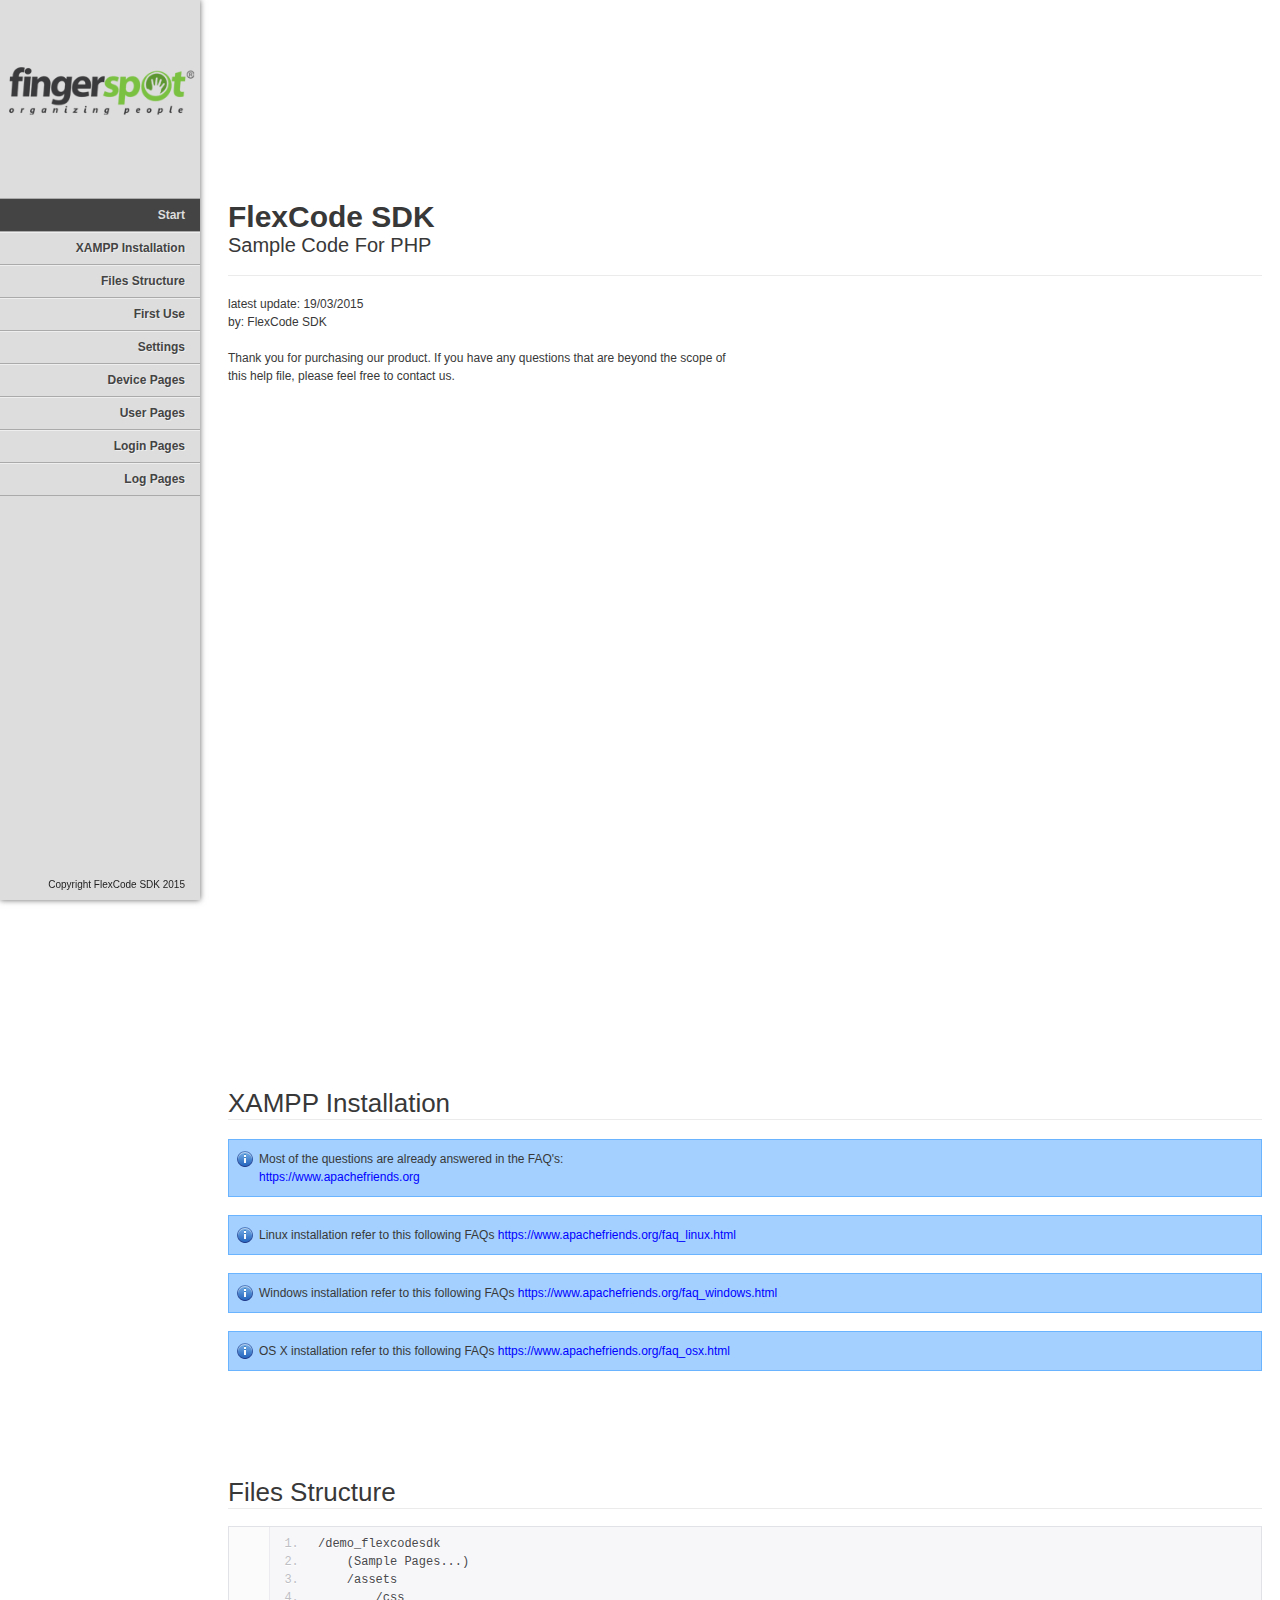
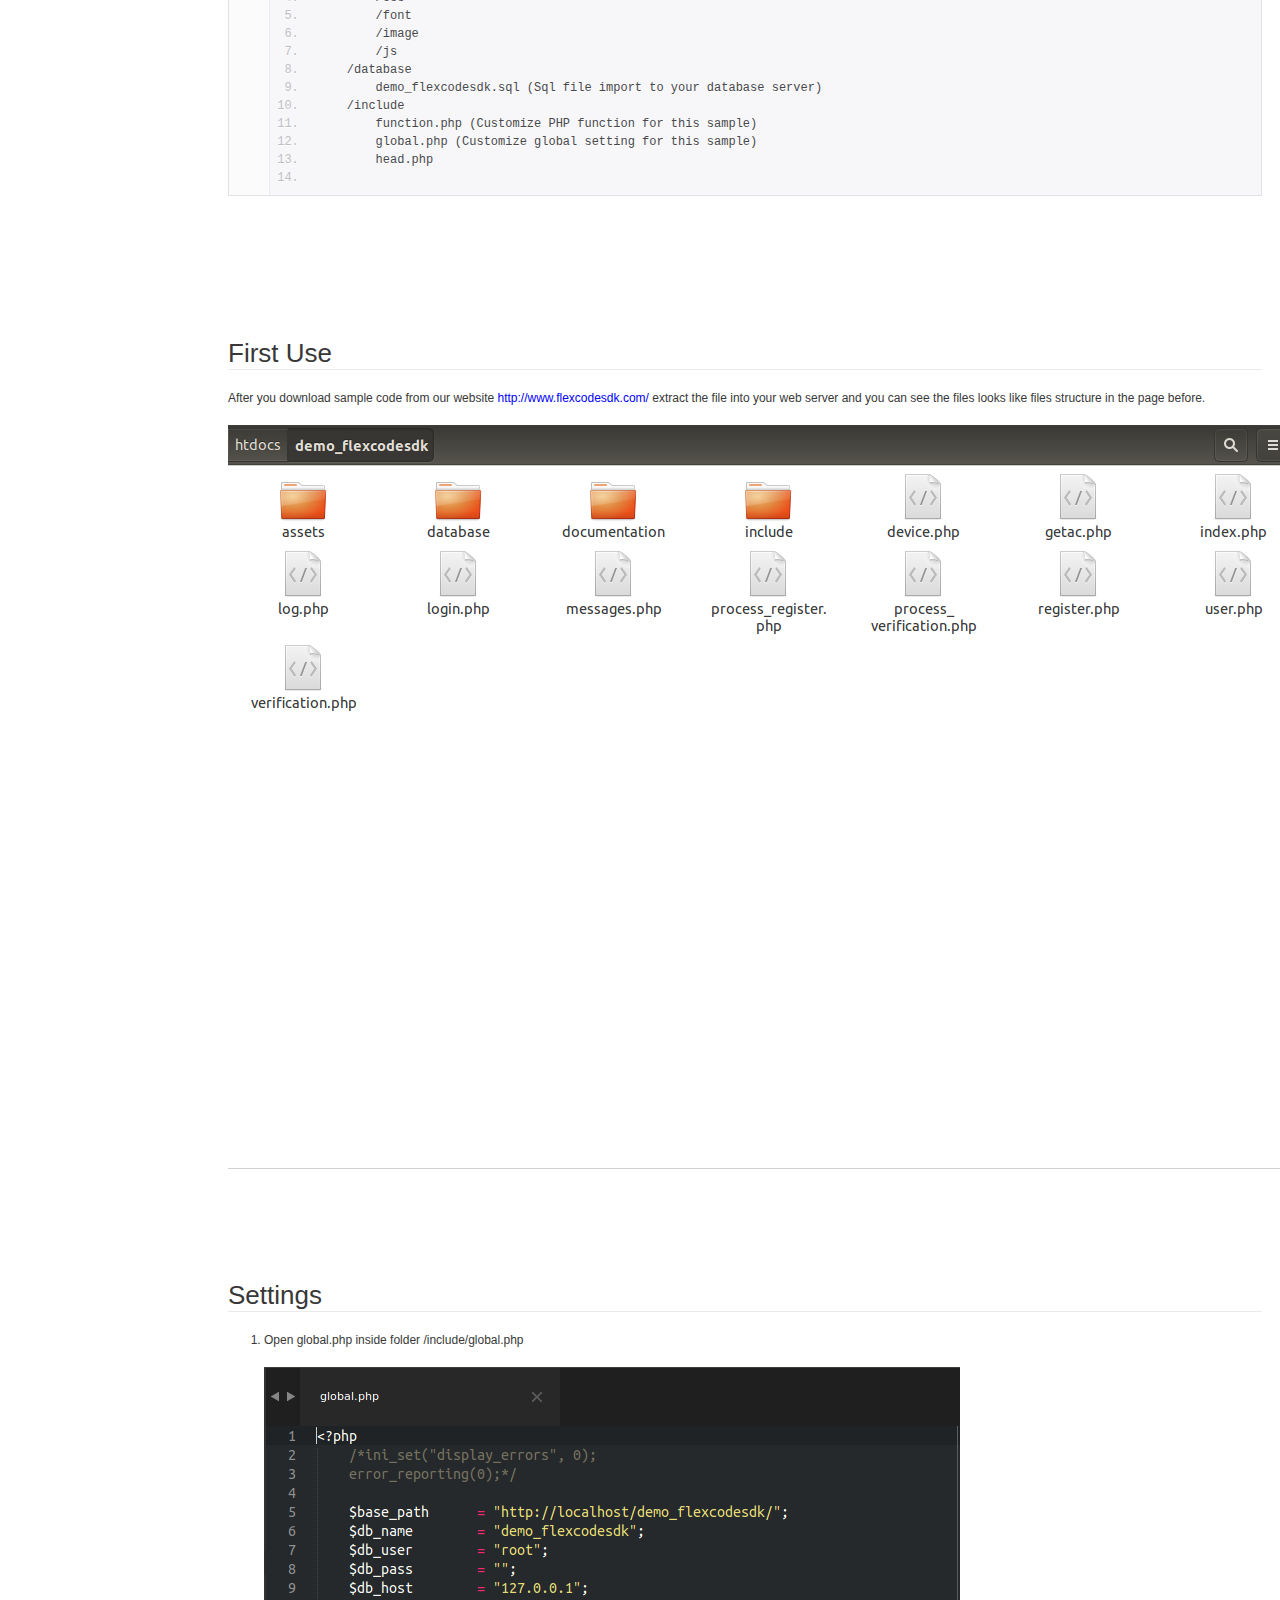
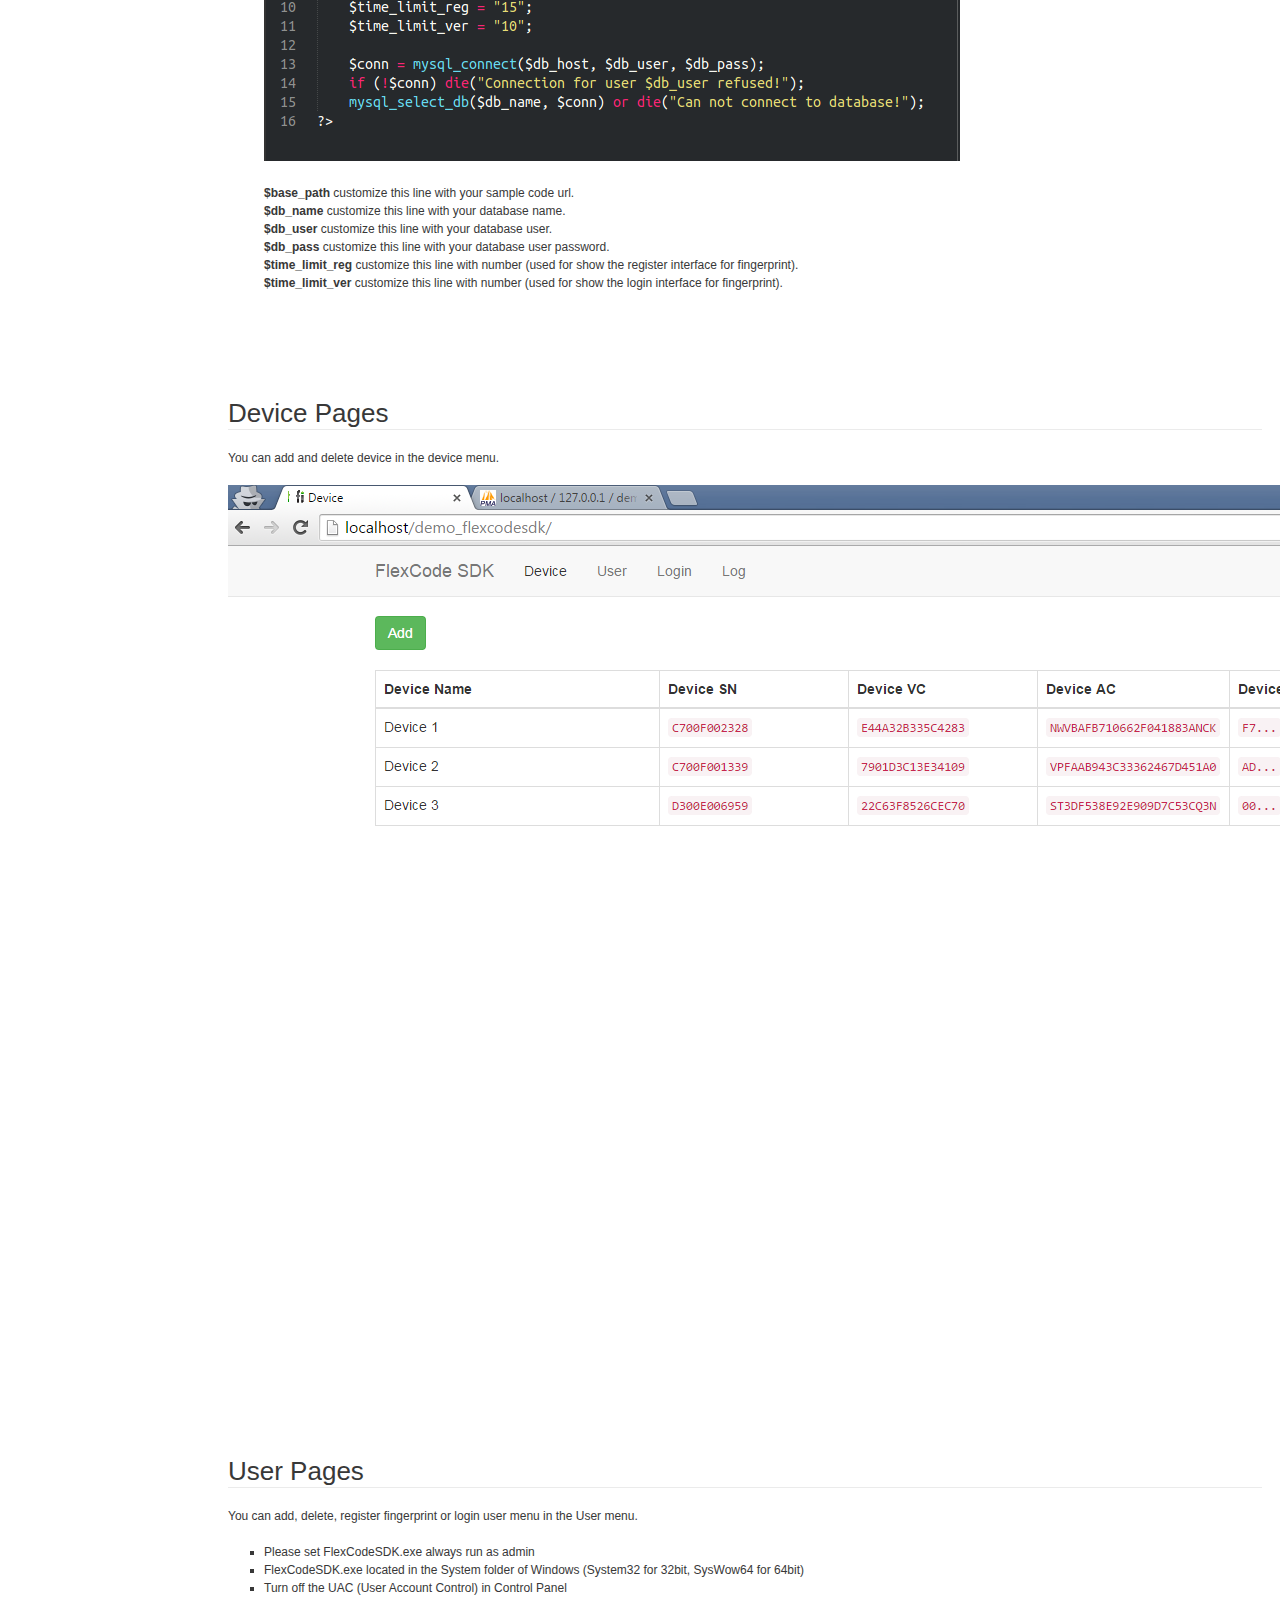
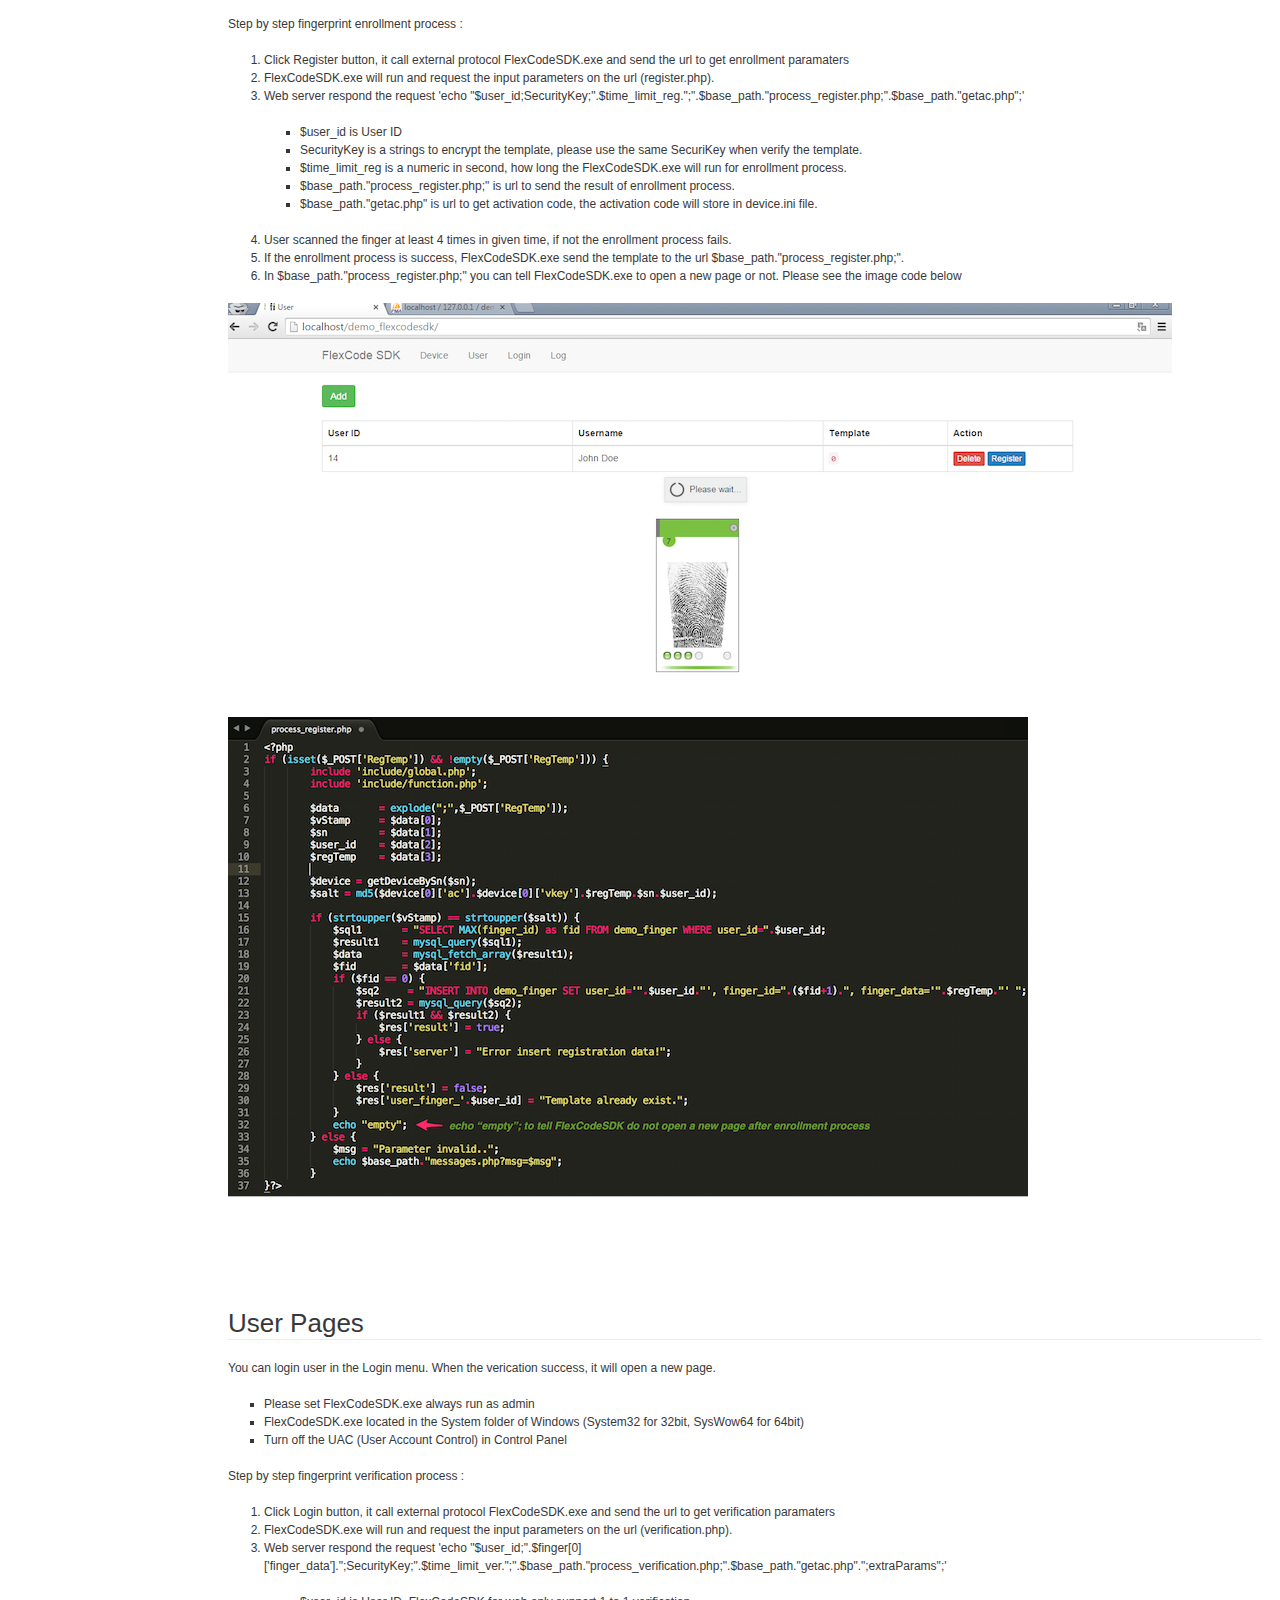
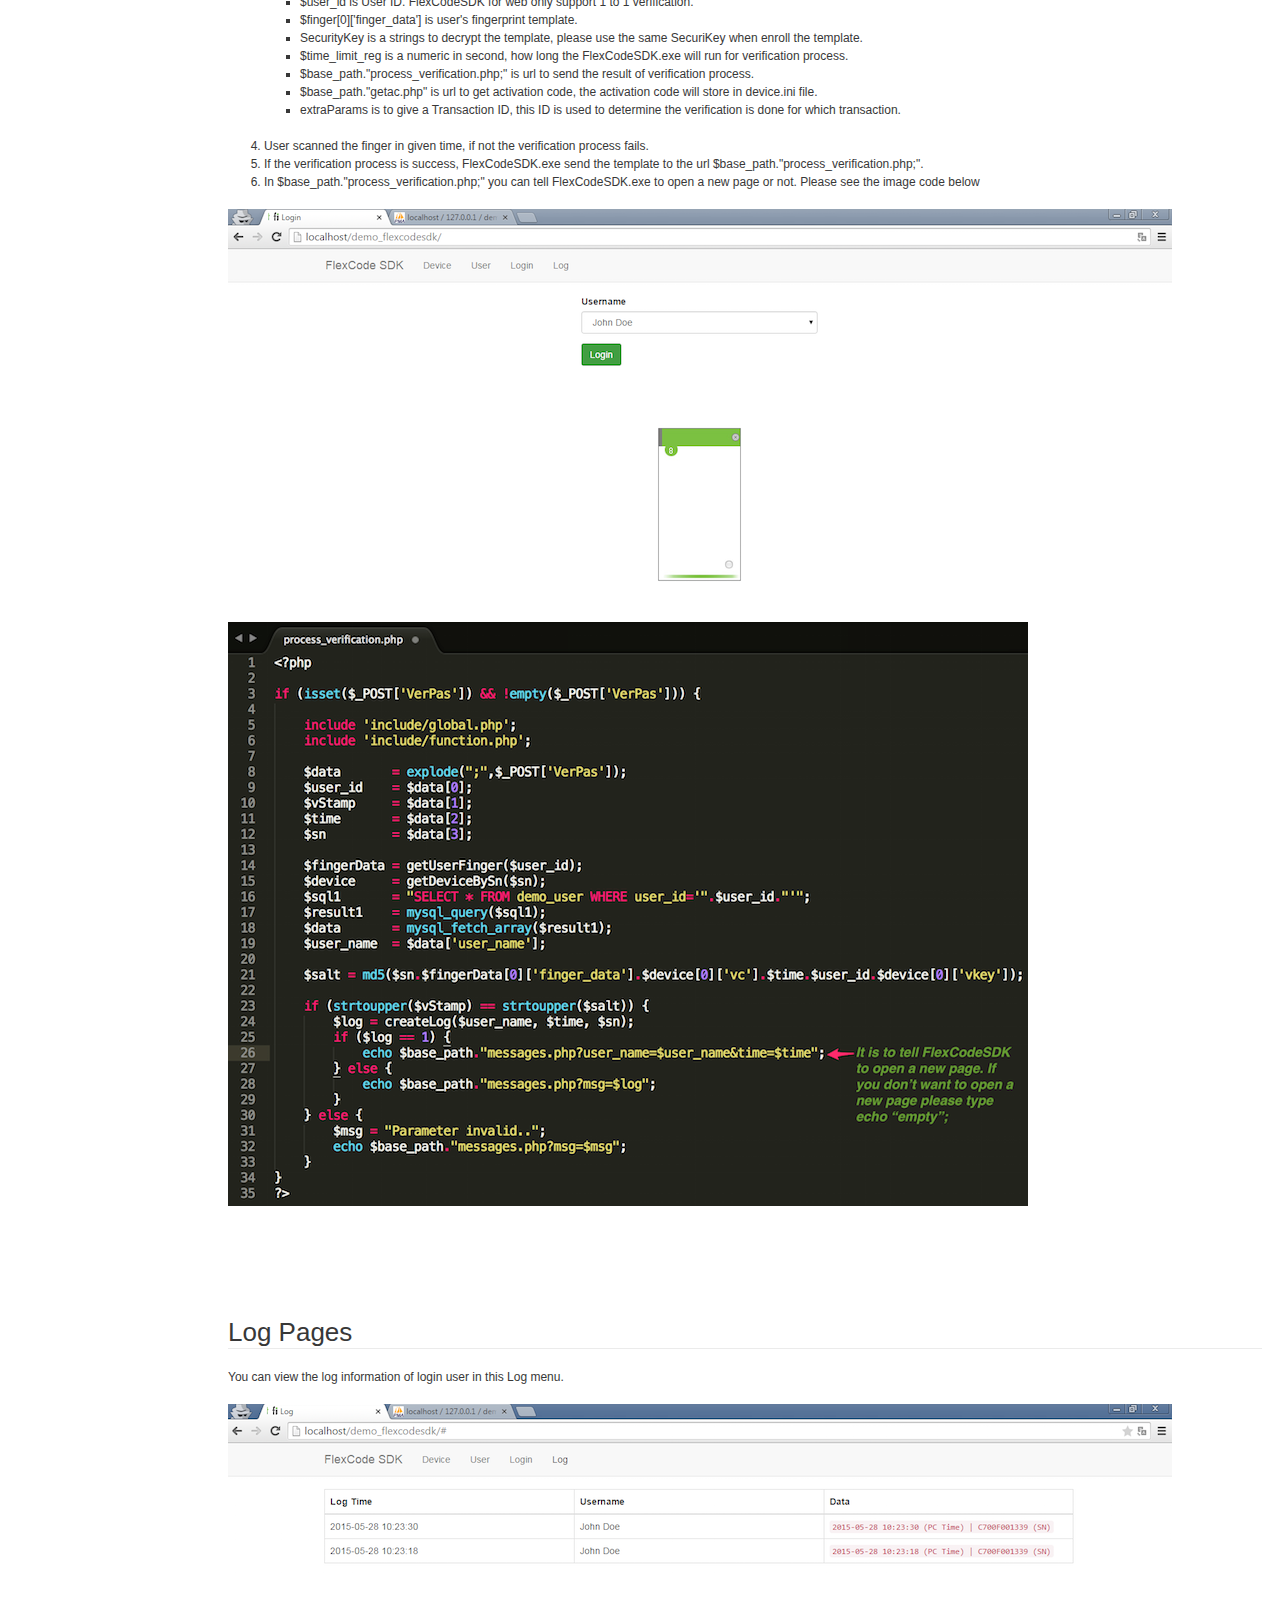
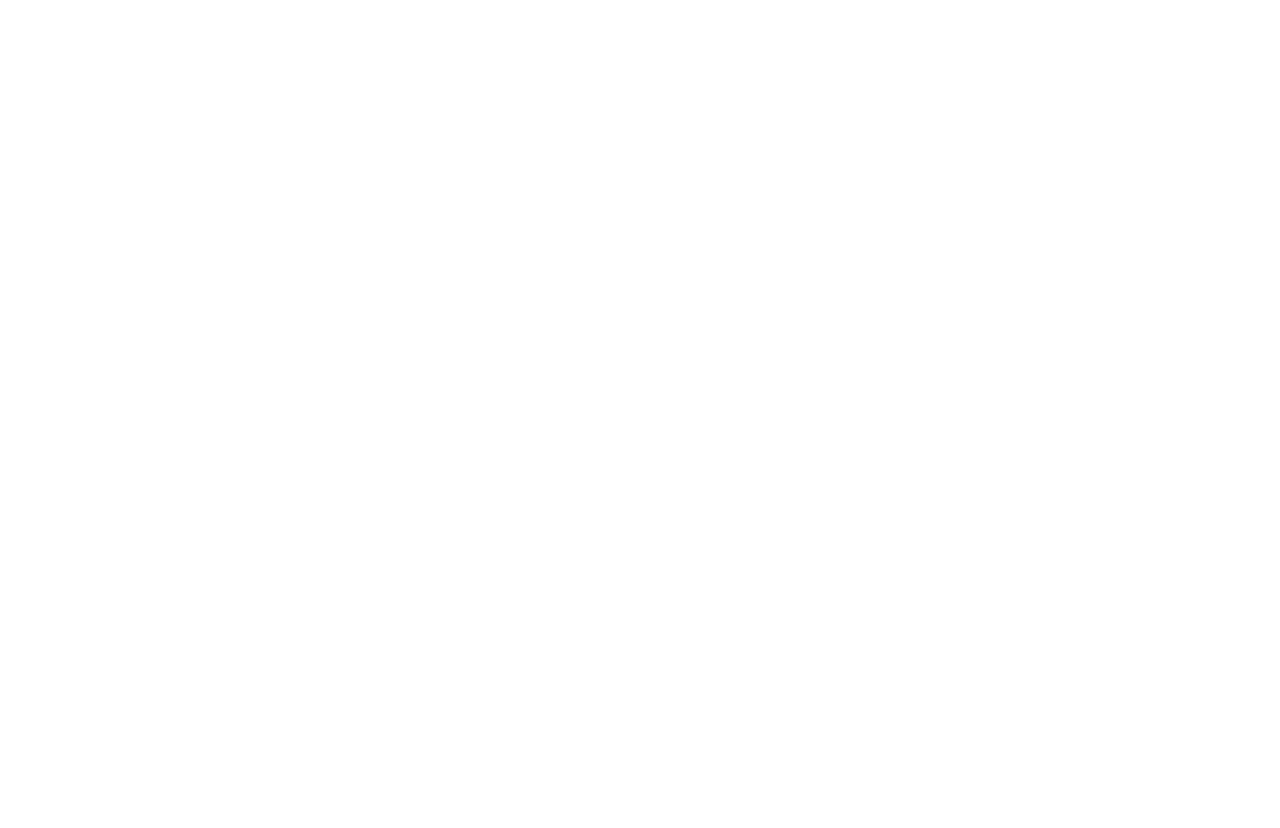
<file: documentation/index.html>
<!doctype html>
<!--[if IE 6 ]><html lang="en-us" class="ie6"> <![endif]-->
<!--[if IE 7 ]><html lang="en-us" class="ie7"> <![endif]-->
<!--[if IE 8 ]><html lang="en-us" class="ie8"> <![endif]-->
<!--[if (gt IE 7)|!(IE)]><!-->
<html lang="en-us"><!--<![endif]-->
<head>
	<meta charset="utf-8">

	<title>Documentation - Sample FlexCode SDK PHP</title>

	<meta name="description" content="">
	<meta name="author" content="Okler Themes">
	<meta name="copyright" content="Okler Themes">
	<meta name="generator" content="Documenter v2.0 http://rxa.li/documenter">
	<meta name="date" content="1970-01-01T01:00:00+01:00">

	<link rel="stylesheet" href="assets/css/documenter_style.css" media="all">
	<link rel="stylesheet" href="assets/js/google-code-prettify/prettify.css" media="screen">
	<script src="assets/js/google-code-prettify/prettify.js"></script>

	<link rel="stylesheet" href="assets/css/doc.css" media="screen">

	<link rel="shortcut icon" type="image/x-icon" href="favicon.ico" />

	<script src="assets/js/jquery.js"></script>

	<script src="assets/js/jquery.scrollTo.js"></script>
	<script src="assets/js/jquery.easing.js"></script>

	<script>document.createElement('section');var duration='500',easing='swing';</script>
	<script src="assets/js/script.js"></script>

	<style>
		html{background-color:#FFFFFF;color:#383838;}
		::-moz-selection{background:#444444;color:#DDDDDD;}
		::selection{background:#444444;color:#DDDDDD;}
		#documenter_sidebar #documenter_logo{
			background-image:url(assets/images/image_1.png);
			background-size: 200px;
		}
		a{color:#0000FF;}
		.btn {
			border-radius:3px;
		}
		.btn-primary {
			  background-image: -moz-linear-gradient(top, #, #);
			  background-image: -ms-linear-gradient(top, #, #);
			  background-image: -webkit-gradient(linear, 0 0, 0 %, from(#DDDDDD), to(#));
			  background-image: -webkit-linear-gradient(top, #, #);
			  background-image: -o-linear-gradient(top, #, #);
			  background-image: linear-gradient(top, #, #);
			  filter: progid:DXImageTransform.Microsoft.gradient(startColorstr='#', endColorstr='#', GradientType=0);
			  border-color: # # #bfbfbf;
			  color:#;
		}
		.btn-primary:hover,
		.btn-primary:active,
		.btn-primary.active,
		.btn-primary.disabled,
		.btn-primary[disabled] {
		  border-color: # # #bfbfbf;
		  background-color: #;
		}
		hr{border-top:1px solid #EBEBEB;border-bottom:1px solid #FFFFFF;}
		#documenter_sidebar, #documenter_sidebar ul a{background-color:#DDDDDD;color:#222222;}
		#documenter_sidebar ul a{-webkit-text-shadow:1px 1px 0px #EEEEEE;-moz-text-shadow:1px 1px 0px #EEEEEE;text-shadow:1px 1px 0px #EEEEEE;}
		#documenter_sidebar ul{border-top:1px solid #AAAAAA;}
		#documenter_sidebar ul a{border-top:1px solid #EEEEEE;border-bottom:1px solid #AAAAAA;color:#444444;}
		#documenter_sidebar ul a:hover{background:#444444;color:#DDDDDD;border-top:1px solid #444444;}
		#documenter_sidebar ul a.current{background:#444444;color:#DDDDDD;border-top:1px solid #444444;}
		#documenter_copyright{display:block !important;visibility:visible !important;}
	</style>

</head>
<body class="documenter-project-porto-admin">
	<div id="documenter_sidebar">
		<a href="#documenter_cover" id="documenter_logo"></a>
		<ul id="documenter_nav">
			<li><a class="current" href="#documenter_cover">Start</a></li>
			<li><a href="#xampp_installation" title="XAMPP Installation">XAMPP Installation</a></li>
			<li><a href="#files_structure" title="Files Structure">Files Structure</a></li>
			<li><a href="#first_use" title="First Use">First Use</a></li>
			<li><a href="#settings" title="Settings">Settings</a></li>
			<li><a href="#device_pages" title="Device Pages">Device Pages</a></li>
			<li><a href="#user_pages" title="User Pages">User Pages</a></li>
			<li><a href="#login_pages" title="Login Pages">Login Pages</a></li>
			<li><a href="#log_pages" title="Log Pages">Log Pages</a></li>
		</ul>
		<div id="documenter_copyright">Copyright FlexCode SDK 2015
		</div>
	</div>
	<div id="documenter_content">
		<section id="documenter_cover">
			<h1>FlexCode SDK</h1>
			<h2>Sample Code For PHP</h2>
			<div id="documenter_buttons">

			</div>
			<hr>
			<ul>
			<li>latest update: 19/03/2015</li>
			<li>by: FlexCode SDK</li>
			<li><a href=""></a></li>
			</ul>
			<p>Thank you for purchasing our product. If you have any questions that are beyond the scope of this help file, please feel free to contact us. </p>
		</section>
		<section id="xampp_installation">
			<div class="page-header"><h3>XAMPP Installation</h3><hr class="notop"></div>
			<p class="info">
			Most of the questions are already answered in the FAQ&#39;s:<br>
			<a href="https://www.apachefriends.org">https://www.apachefriends.org</a></p>
			<p class="info">
				Linux installation refer to this following FAQs
				<a href="https://www.apachefriends.org/faq_linux.html">https://www.apachefriends.org/faq_linux.html</a></p>
			</p>
			<p class="info">
				Windows installation refer to this following FAQs
				<a href="https://www.apachefriends.org/faq_windows.html">https://www.apachefriends.org/faq_windows.html</a></p>
			</p>
			<p class="info">
				OS X installation refer to this following FAQs
				<a href="https://www.apachefriends.org/faq_osx.html">https://www.apachefriends.org/faq_osx.html</a></p>
			</p>
		</section>
		<section id="files_structure">
			<div class="page-header"><h3>Files Structure</h3><hr class="notop"></div>
			<pre class="prettyprint lang-html linenums">
/demo_flexcodesdk
    (Sample Pages...)
    /assets
        /css
        /font
        /image
        /js
    /database
    	demo_flexcodesdk.sql (Sql file import to your database server)
    /include
    	function.php (Customize PHP function for this sample)
    	global.php (Customize global setting for this sample)
    	head.php
	        </pre>
			<p>	&nbsp;</p>
		</section>
		<section id="first_use">
			<div class="page-header"><h3>First Use</h3><hr class="notop"></div>
			<p>
				After you download sample code from our website <a href="http://www.flexcodesdk.com/">http://www.flexcodesdk.com/</a> extract the file into your web server and you can see the files looks like files structure in the page before.

				<p>
					<img src="assets/images/ss_1.png">
				</p>
			</p>
		</section>
		<section id="settings">
			<div class="page-header"><h3>Settings</h3><hr class="notop"></div>
			<p>
				<ol>
					<li>
						Open global.php inside folder /include/global.php
						<p>
							<img src="assets/images/ss_2.png">
						</p>
						<p>
							<strong>$base_path</strong> customize this line with your sample code url. <br>
							<strong>$db_name</strong> customize this line with your database name. <br>
							<strong>$db_user</strong> customize this line with your database user. <br>
							<strong>$db_pass</strong> customize this line with your database user password. <br>
							<strong>$time_limit_reg</strong> customize this line with number (used for show the register interface for fingerprint). <br>
							<strong>$time_limit_ver</strong> customize this line with number (used for show the login interface for fingerprint). <br>
						</p>
					</li>
				</ol>
			</p>
		</section>
		<section id="device_pages">
			<div class="page-header"><h3>Device Pages</h3><hr class="notop"></div>
			<p>
				You can add and delete device in the device menu.
			</p>
			<p>
				<img src="assets/images/ss_3.png">
			</p>
		</section>
		<section id="user_pages">
			<div class="page-header"><h3>User Pages</h3><hr class="notop"></div>
			<p>
				You can add, delete, register fingerprint or login user menu in the User menu.
			</p>
			<ul>
				<li>Please set FlexCodeSDK.exe always run as admin</li>
				<li>FlexCodeSDK.exe located in the System folder of Windows (System32 for 32bit, SysWow64 for 64bit)</li>
				<li>Turn off the UAC (User Account Control) in Control Panel</li>
			</ul>
			<p>
				Step by step fingerprint enrollment process :
			</p>
			<ol>
				<li>Click Register button, it call external protocol FlexCodeSDK.exe and send the url to get enrollment paramaters</li>
				<li>FlexCodeSDK.exe will run and request the input parameters on the url (register.php).</li>
				<li>Web server respond the request 'echo "$user_id;SecurityKey;".$time_limit_reg.";".$base_path."process_register.php;".$base_path."getac.php";'
					<ul>
						<li>$user_id is User ID</li>
						<li>SecurityKey is a strings to encrypt the template, please use the same SecuriKey when verify the template.</li>
						<li>$time_limit_reg is a numeric in second, how long the FlexCodeSDK.exe will run for enrollment process.</li>
						<li>$base_path."process_register.php;" is url to send the result of enrollment process.</li>
						<li>$base_path."getac.php" is url to get activation code, the activation code will store in device.ini file.</li>
					</ul>
				</li>
				<li>User scanned the finger at least 4 times in given time, if not the enrollment process fails.</li>
				<li>If the enrollment process is success, FlexCodeSDK.exe send the template to the url $base_path."process_register.php;".</li>
				<li>In $base_path."process_register.php;" you can tell FlexCodeSDK.exe to open a new page or not. Please see the image code below</li>
			</ol>
			<p>
				<img src="assets/images/ss_4.png">
			</p>
			<p>
				<img src="assets/images/ss_7.png">
			</p>
		</section>
		<section id="login_pages">
			<div class="page-header"><h3>User Pages</h3><hr class="notop"></div>
			<p>
				You can login user in the Login menu. When the verication success, it will open a new page.
			</p>
			<ul>
				<li>Please set FlexCodeSDK.exe always run as admin</li>
				<li>FlexCodeSDK.exe located in the System folder of Windows (System32 for 32bit, SysWow64 for 64bit)</li>
				<li>Turn off the UAC (User Account Control) in Control Panel</li>
			</ul>
			<p>
				Step by step fingerprint verification process :
			</p>
			<ol>
				<li>Click Login button, it call external protocol FlexCodeSDK.exe and send the url to get verification paramaters</li>
				<li>FlexCodeSDK.exe will run and request the input parameters on the url (verification.php).</li>
				<li>Web server respond the request 'echo "$user_id;".$finger[0]['finger_data'].";SecurityKey;".$time_limit_ver.";".$base_path."process_verification.php;".$base_path."getac.php".";extraParams";'
					<ul>
						<li>$user_id is User ID. FlexCodeSDK for web only support 1 to 1 verification.</li>
						<li>$finger[0]['finger_data'] is user's fingerprint template.</li>
						<li>SecurityKey is a strings to decrypt the template, please use the same SecuriKey when enroll the template.</li>
						<li>$time_limit_reg is a numeric in second, how long the FlexCodeSDK.exe will run for verification process.</li>
						<li>$base_path."process_verification.php;" is url to send the result of verification process.</li>
						<li>$base_path."getac.php" is url to get activation code, the activation code will store in device.ini file.</li>
						<li>extraParams is to give a Transaction ID, this ID is used to determine the verification is done for which transaction.</li>
					</ul>
				</li>
				<li>User scanned the finger in given time, if not the verification process fails.</li>
				<li>If the verification process is success, FlexCodeSDK.exe send the template to the url $base_path."process_verification.php;".</li>
				<li>In $base_path."process_verification.php;" you can tell FlexCodeSDK.exe to open a new page or not. Please see the image code below</li>
			</ol>
			<p>
				<img src="assets/images/ss_5.png">
			</p>
			<p>
				<img src="assets/images/ss_8.png">
			</p>
		</section>
		<section id="log_pages">
			<div class="page-header"><h3>Log Pages</h3><hr class="notop"></div>
			<p>
				You can view the log information of login user in this Log menu.
			</p>
			<p>
				<img src="assets/images/ss_6.png">
			</p>
		</section>
	</div>
</body>
</html>
</file>
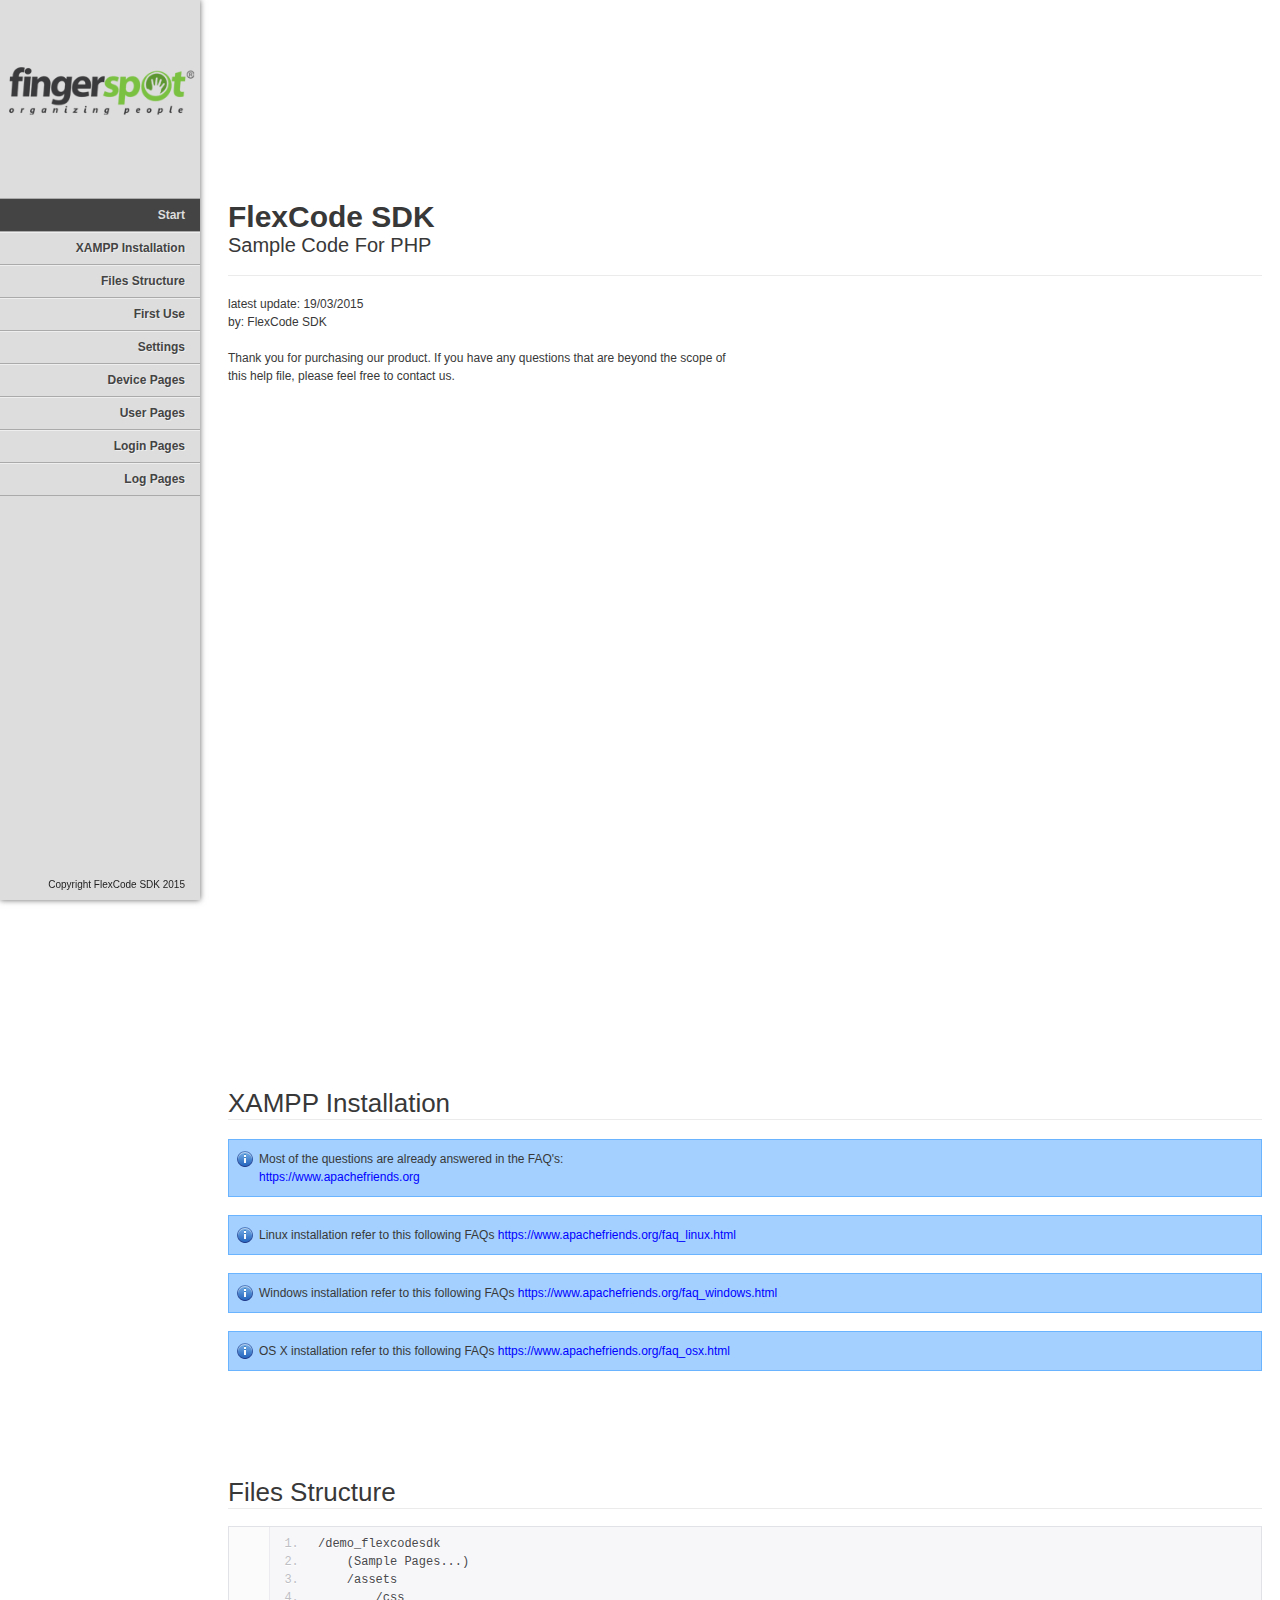
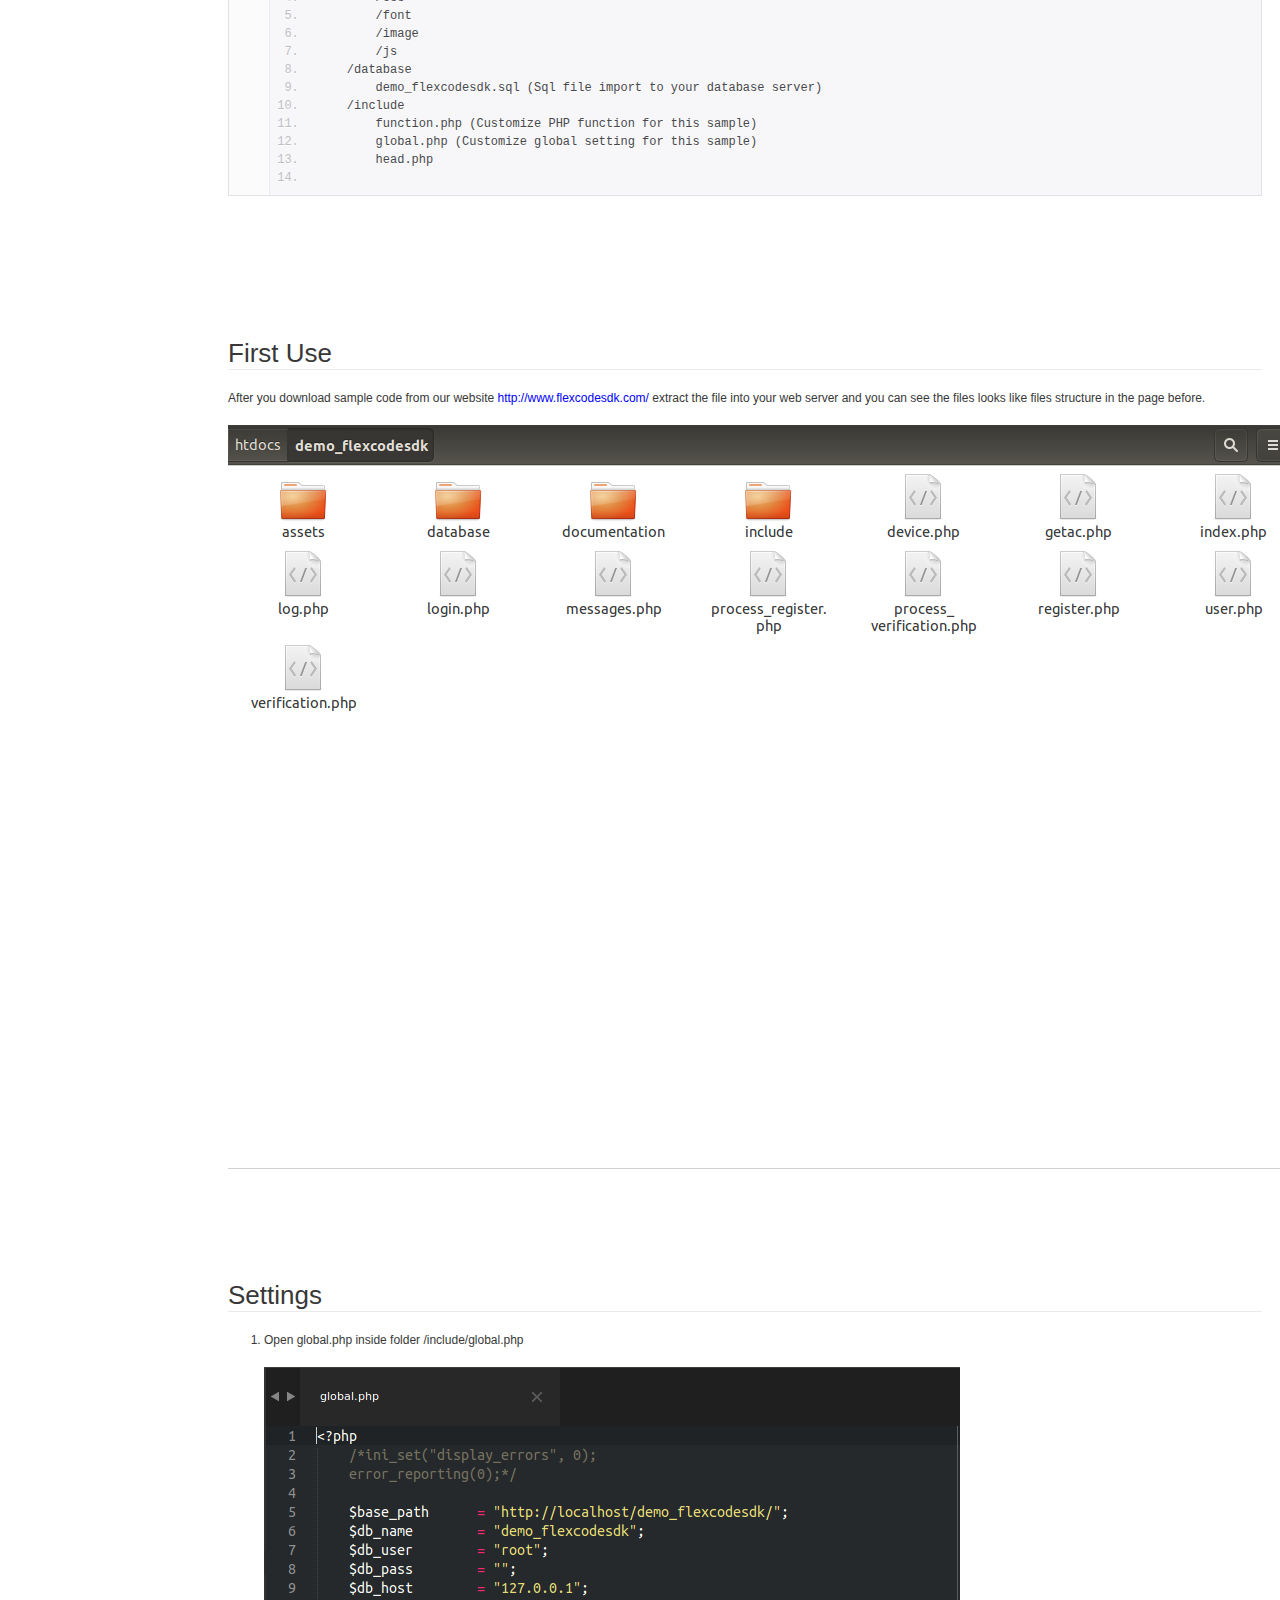
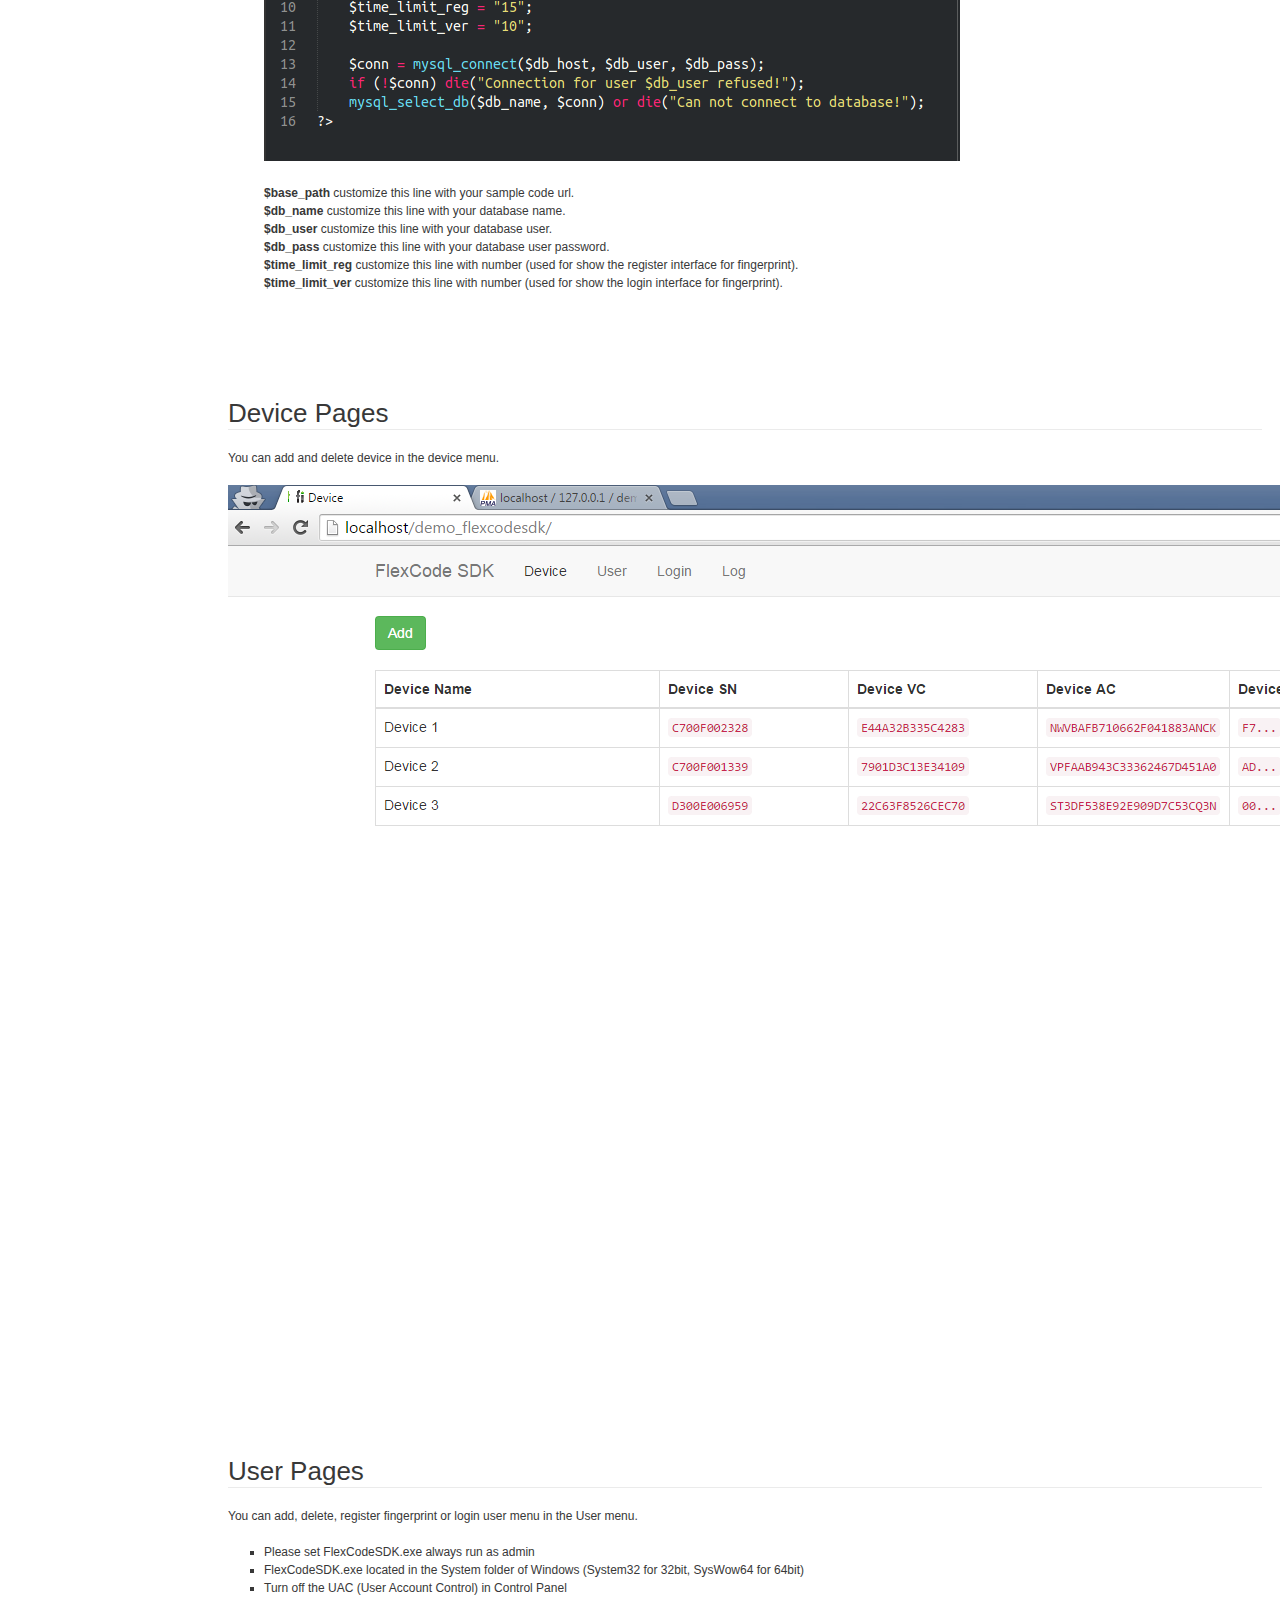
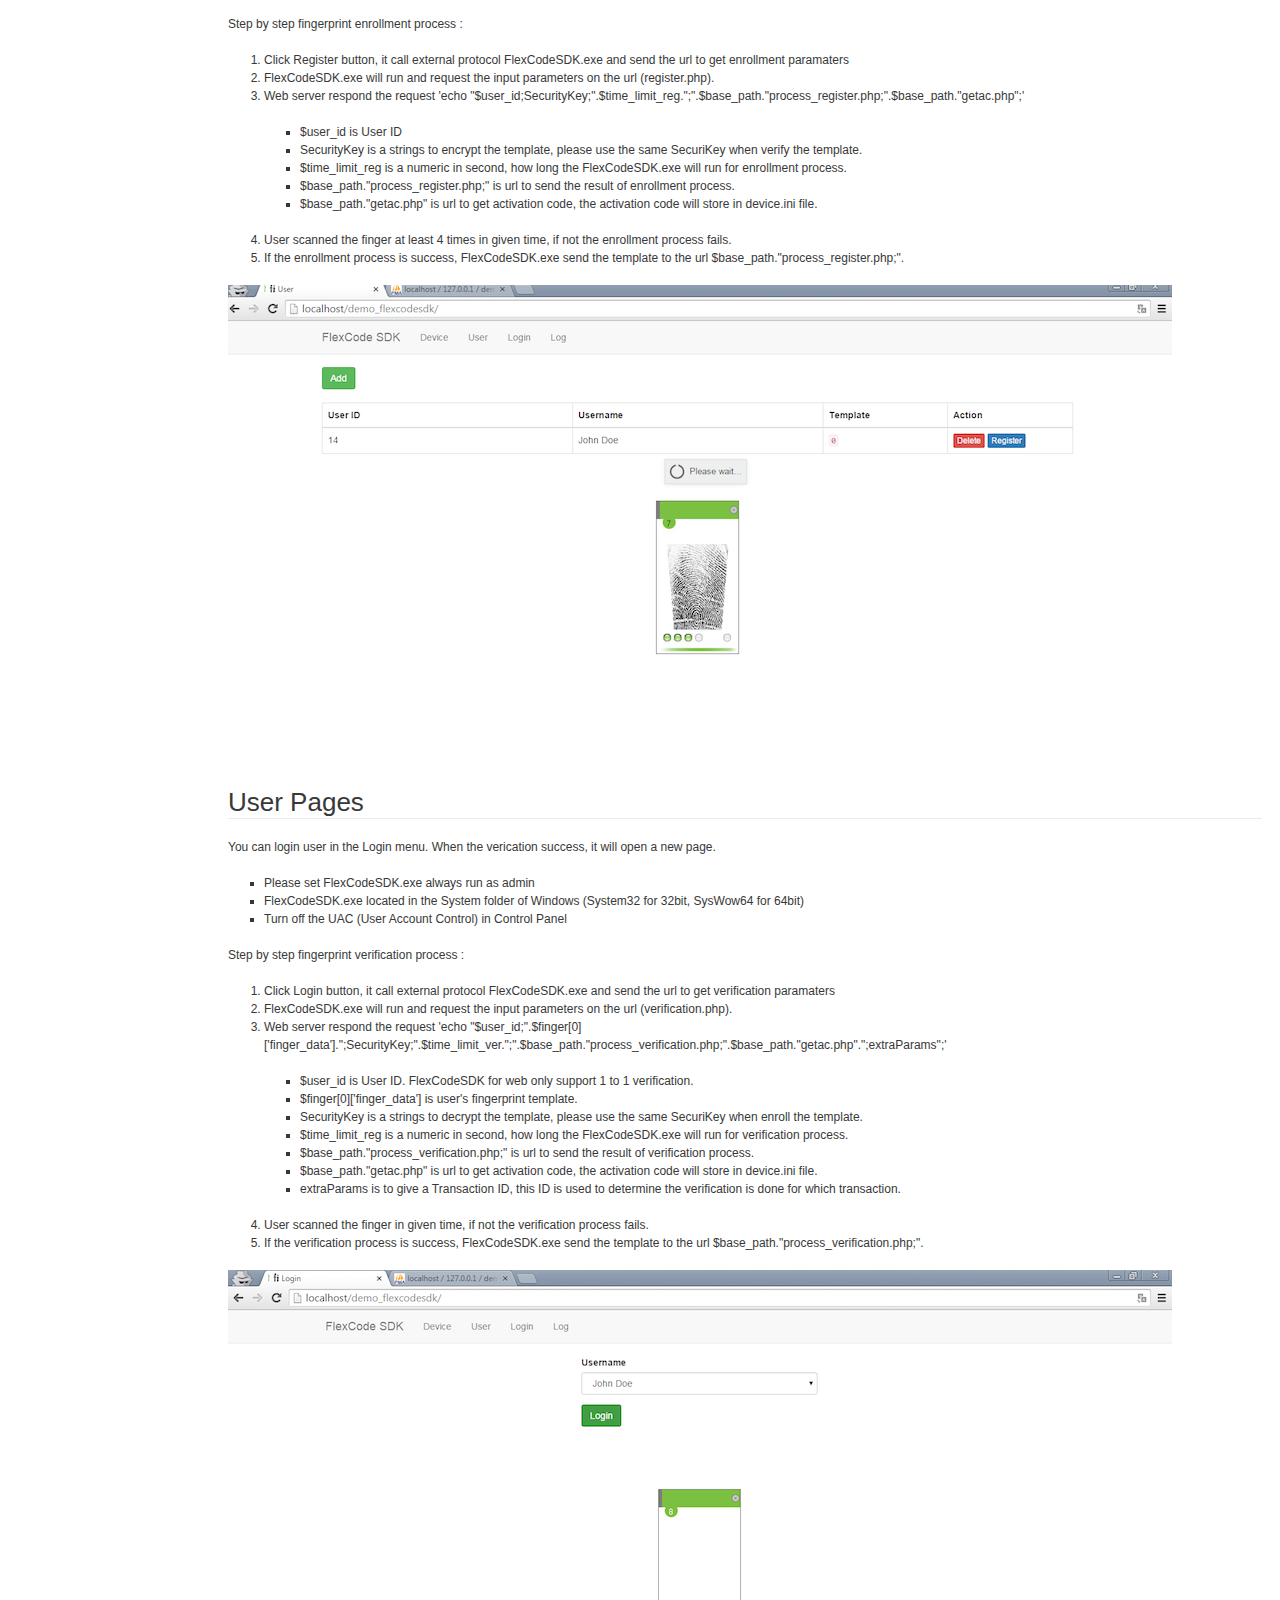
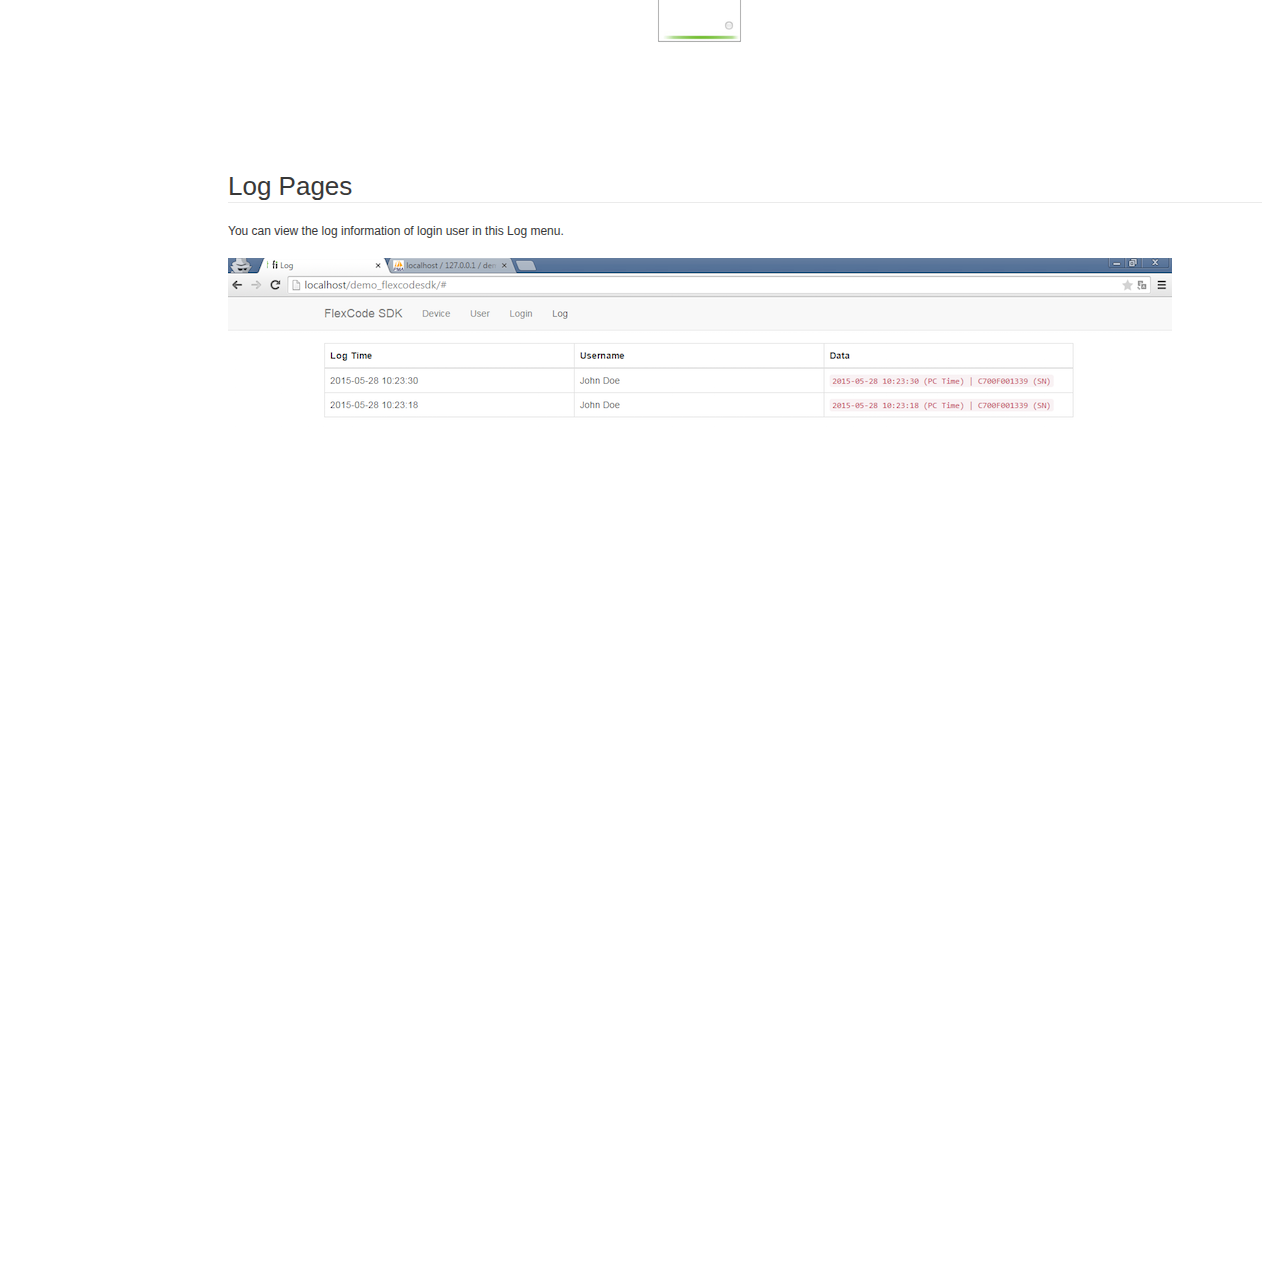
<file: verification/documentation/index.html>
<!doctype html>
<!--[if IE 6 ]><html lang="en-us" class="ie6"> <![endif]-->
<!--[if IE 7 ]><html lang="en-us" class="ie7"> <![endif]-->
<!--[if IE 8 ]><html lang="en-us" class="ie8"> <![endif]-->
<!--[if (gt IE 7)|!(IE)]><!-->
<html lang="en-us"><!--<![endif]-->
<head>
	<meta charset="utf-8">

	<title>Documentation - Sample FlexCode SDK PHP</title>

	<meta name="description" content="">
	<meta name="author" content="Okler Themes">
	<meta name="copyright" content="Okler Themes">
	<meta name="generator" content="Documenter v2.0 http://rxa.li/documenter">
	<meta name="date" content="1970-01-01T01:00:00+01:00">

	<link rel="stylesheet" href="assets/css/documenter_style.css" media="all">
	<link rel="stylesheet" href="assets/js/google-code-prettify/prettify.css" media="screen">
	<script src="assets/js/google-code-prettify/prettify.js"></script>

	<link rel="stylesheet" href="assets/css/doc.css" media="screen">

	<link rel="shortcut icon" type="image/x-icon" href="favicon.ico" />

	<script src="assets/js/jquery.js"></script>

	<script src="assets/js/jquery.scrollTo.js"></script>
	<script src="assets/js/jquery.easing.js"></script>

	<script>document.createElement('section');var duration='500',easing='swing';</script>
	<script src="assets/js/script.js"></script>

	<style>
		html{background-color:#FFFFFF;color:#383838;}
		::-moz-selection{background:#444444;color:#DDDDDD;}
		::selection{background:#444444;color:#DDDDDD;}
		#documenter_sidebar #documenter_logo{
			background-image:url(assets/images/image_1.png);
			background-size: 200px;
		}
		a{color:#0000FF;}
		.btn {
			border-radius:3px;
		}
		.btn-primary {
			  background-image: -moz-linear-gradient(top, #, #);
			  background-image: -ms-linear-gradient(top, #, #);
			  background-image: -webkit-gradient(linear, 0 0, 0 %, from(#DDDDDD), to(#));
			  background-image: -webkit-linear-gradient(top, #, #);
			  background-image: -o-linear-gradient(top, #, #);
			  background-image: linear-gradient(top, #, #);
			  filter: progid:DXImageTransform.Microsoft.gradient(startColorstr='#', endColorstr='#', GradientType=0);
			  border-color: # # #bfbfbf;
			  color:#;
		}
		.btn-primary:hover,
		.btn-primary:active,
		.btn-primary.active,
		.btn-primary.disabled,
		.btn-primary[disabled] {
		  border-color: # # #bfbfbf;
		  background-color: #;
		}
		hr{border-top:1px solid #EBEBEB;border-bottom:1px solid #FFFFFF;}
		#documenter_sidebar, #documenter_sidebar ul a{background-color:#DDDDDD;color:#222222;}
		#documenter_sidebar ul a{-webkit-text-shadow:1px 1px 0px #EEEEEE;-moz-text-shadow:1px 1px 0px #EEEEEE;text-shadow:1px 1px 0px #EEEEEE;}
		#documenter_sidebar ul{border-top:1px solid #AAAAAA;}
		#documenter_sidebar ul a{border-top:1px solid #EEEEEE;border-bottom:1px solid #AAAAAA;color:#444444;}
		#documenter_sidebar ul a:hover{background:#444444;color:#DDDDDD;border-top:1px solid #444444;}
		#documenter_sidebar ul a.current{background:#444444;color:#DDDDDD;border-top:1px solid #444444;}
		#documenter_copyright{display:block !important;visibility:visible !important;}
	</style>

</head>
<body class="documenter-project-porto-admin">
	<div id="documenter_sidebar">
		<a href="#documenter_cover" id="documenter_logo"></a>
		<ul id="documenter_nav">
			<li><a class="current" href="#documenter_cover">Start</a></li>
			<li><a href="#xampp_installation" title="XAMPP Installation">XAMPP Installation</a></li>
			<li><a href="#files_structure" title="Files Structure">Files Structure</a></li>
			<li><a href="#first_use" title="First Use">First Use</a></li>
			<li><a href="#settings" title="Settings">Settings</a></li>
			<li><a href="#device_pages" title="Device Pages">Device Pages</a></li>
			<li><a href="#user_pages" title="User Pages">User Pages</a></li>
			<li><a href="#login_pages" title="Login Pages">Login Pages</a></li>
			<li><a href="#log_pages" title="Log Pages">Log Pages</a></li>
		</ul>
		<div id="documenter_copyright">Copyright FlexCode SDK 2015
		</div>
	</div>
	<div id="documenter_content">
		<section id="documenter_cover">
			<h1>FlexCode SDK</h1>
			<h2>Sample Code For PHP</h2>
			<div id="documenter_buttons">

			</div>
			<hr>
			<ul>
			<li>latest update: 19/03/2015</li>
			<li>by: FlexCode SDK</li>
			<li><a href=""></a></li>
			</ul>
			<p>Thank you for purchasing our product. If you have any questions that are beyond the scope of this help file, please feel free to contact us. </p>
		</section>
		<section id="xampp_installation">
			<div class="page-header"><h3>XAMPP Installation</h3><hr class="notop"></div>
			<p class="info">
			Most of the questions are already answered in the FAQ&#39;s:<br>
			<a href="https://www.apachefriends.org">https://www.apachefriends.org</a></p>
			<p class="info">
				Linux installation refer to this following FAQs
				<a href="https://www.apachefriends.org/faq_linux.html">https://www.apachefriends.org/faq_linux.html</a></p>
			</p>
			<p class="info">
				Windows installation refer to this following FAQs
				<a href="https://www.apachefriends.org/faq_windows.html">https://www.apachefriends.org/faq_windows.html</a></p>
			</p>
			<p class="info">
				OS X installation refer to this following FAQs
				<a href="https://www.apachefriends.org/faq_osx.html">https://www.apachefriends.org/faq_osx.html</a></p>
			</p>
		</section>
		<section id="files_structure">
			<div class="page-header"><h3>Files Structure</h3><hr class="notop"></div>
			<pre class="prettyprint lang-html linenums">
/demo_flexcodesdk
    (Sample Pages...)
    /assets
        /css
        /font
        /image
        /js
    /database
    	demo_flexcodesdk.sql (Sql file import to your database server)
    /include
    	function.php (Customize PHP function for this sample)
    	global.php (Customize global setting for this sample)
    	head.php
	        </pre>
			<p>	&nbsp;</p>
		</section>
		<section id="first_use">
			<div class="page-header"><h3>First Use</h3><hr class="notop"></div>
			<p>
				After you download sample code from our website <a href="http://www.flexcodesdk.com/">http://www.flexcodesdk.com/</a> extract the file into your web server and you can see the files looks like files structure in the page before.

				<p>
					<img src="assets/images/ss_1.png">
				</p>
			</p>
		</section>
		<section id="settings">
			<div class="page-header"><h3>Settings</h3><hr class="notop"></div>
			<p>
				<ol>
					<li>
						Open global.php inside folder /include/global.php
						<p>
							<img src="assets/images/ss_2.png">
						</p>
						<p>
							<strong>$base_path</strong> customize this line with your sample code url. <br>
							<strong>$db_name</strong> customize this line with your database name. <br>
							<strong>$db_user</strong> customize this line with your database user. <br>
							<strong>$db_pass</strong> customize this line with your database user password. <br>
							<strong>$time_limit_reg</strong> customize this line with number (used for show the register interface for fingerprint). <br>
							<strong>$time_limit_ver</strong> customize this line with number (used for show the login interface for fingerprint). <br>
						</p>
					</li>
				</ol>
			</p>
		</section>
		<section id="device_pages">
			<div class="page-header"><h3>Device Pages</h3><hr class="notop"></div>
			<p>
				You can add and delete device in the device menu.
			</p>
			<p>
				<img src="assets/images/ss_3.png">
			</p>
		</section>
		<section id="user_pages">
			<div class="page-header"><h3>User Pages</h3><hr class="notop"></div>
			<p>
				You can add, delete, register fingerprint or login user menu in the User menu.
			</p>
			<ul>
				<li>Please set FlexCodeSDK.exe always run as admin</li>
				<li>FlexCodeSDK.exe located in the System folder of Windows (System32 for 32bit, SysWow64 for 64bit)</li>
				<li>Turn off the UAC (User Account Control) in Control Panel</li>
			</ul>
			<p>
				Step by step fingerprint enrollment process :
			</p>
			<ol>
				<li>Click Register button, it call external protocol FlexCodeSDK.exe and send the url to get enrollment paramaters</li>
				<li>FlexCodeSDK.exe will run and request the input parameters on the url (register.php).</li>
				<li>Web server respond the request 'echo "$user_id;SecurityKey;".$time_limit_reg.";".$base_path."process_register.php;".$base_path."getac.php";'
					<ul>
						<li>$user_id is User ID</li>
						<li>SecurityKey is a strings to encrypt the template, please use the same SecuriKey when verify the template.</li>
						<li>$time_limit_reg is a numeric in second, how long the FlexCodeSDK.exe will run for enrollment process.</li>
						<li>$base_path."process_register.php;" is url to send the result of enrollment process.</li>
						<li>$base_path."getac.php" is url to get activation code, the activation code will store in device.ini file.</li>
					</ul>
				</li>
				<li>User scanned the finger at least 4 times in given time, if not the enrollment process fails.</li>
				<li>If the enrollment process is success, FlexCodeSDK.exe send the template to the url $base_path."process_register.php;".</li>
			</ol>
			<p>
				<img src="assets/images/ss_4.png">
			</p>
		</section>
		<section id="login_pages">
			<div class="page-header"><h3>User Pages</h3><hr class="notop"></div>
			<p>
				You can login user in the Login menu. When the verication success, it will open a new page.
			</p>
			<ul>
				<li>Please set FlexCodeSDK.exe always run as admin</li>
				<li>FlexCodeSDK.exe located in the System folder of Windows (System32 for 32bit, SysWow64 for 64bit)</li>
				<li>Turn off the UAC (User Account Control) in Control Panel</li>
			</ul>
			<p>
				Step by step fingerprint verification process :
			</p>
			<ol>
				<li>Click Login button, it call external protocol FlexCodeSDK.exe and send the url to get verification paramaters</li>
				<li>FlexCodeSDK.exe will run and request the input parameters on the url (verification.php).</li>
				<li>Web server respond the request 'echo "$user_id;".$finger[0]['finger_data'].";SecurityKey;".$time_limit_ver.";".$base_path."process_verification.php;".$base_path."getac.php".";extraParams";'
					<ul>
						<li>$user_id is User ID. FlexCodeSDK for web only support 1 to 1 verification.</li>
						<li>$finger[0]['finger_data'] is user's fingerprint template.</li>
						<li>SecurityKey is a strings to decrypt the template, please use the same SecuriKey when enroll the template.</li>
						<li>$time_limit_reg is a numeric in second, how long the FlexCodeSDK.exe will run for verification process.</li>
						<li>$base_path."process_verification.php;" is url to send the result of verification process.</li>
						<li>$base_path."getac.php" is url to get activation code, the activation code will store in device.ini file.</li>
						<li>extraParams is to give a Transaction ID, this ID is used to determine the verification is done for which transaction.</li>
					</ul>
				</li>
				<li>User scanned the finger in given time, if not the verification process fails.</li>
				<li>If the verification process is success, FlexCodeSDK.exe send the template to the url $base_path."process_verification.php;".</li>
			</ol>
			<p>
				<img src="assets/images/ss_5.png">
			</p>
		</section>
		<section id="log_pages">
			<div class="page-header"><h3>Log Pages</h3><hr class="notop"></div>
			<p>
				You can view the log information of login user in this Log menu.
			</p>
			<p>
				<img src="assets/images/ss_6.png">
			</p>
		</section>
	</div>
</body>
</html>
</file>
<file: documentation/assets/css/documenter_style.css>
/*!
 * Documenter 2.0
 * http://rxa.li/documenter
 *
 * Copyright 2011, Xaver Birsak
 * http://revaxarts.com
 *
 */
html,body,div,span,applet,object,iframe,h1,h2,h3,h4,h5,h6,p,blockquote,a,abbr,acronym,address,big,cite,code,del,dfn,em,font,img,ins,kbd,q,s,samp,small,strike,strong,sub,sup,tt,var,dl,dt,dd,ol,ul,li,fieldset,form,label,legend,table,caption,tbody,tfoot,thead,tr,th,td{
	margin:0;
	padding:0;
	border:0;
	outline:0;
	font-weight:inherit;
	font-style:inherit;
	font-size:100%;
	font-family:inherit;
	vertical-align:baseline;
}
html { 
	font-size:101%;
	font-family:Arial,verdana,arial,sans-serif;
	font-size:12px;
	-webkit-text-size-adjust:none;
	color:#6F6F6F;
	background-color:#efefef;
}
body{
	min-height:100%;
	height:auto;
	width:100%;
}
footer, header, section {
	display:block;
}
a{ color:#6F6F6F; text-decoration:none; cursor:pointer; }
a:hover { text-decoration:underline }
p, ul, ol{
	margin:18px 0;
	line-height:1.5em;
}
li{
	list-style:none;
}
li.placeholder{
	height:70px;
	width:100%;
	font-size:16px;
}
hr { 
	display:block;
	height:0px;
	line-height:0px;
	border:0;
	border-top:1px solid #ddd;
	border-bottom:1px solid #aaa;
	margin:16px 0;
	padding:0;
	clear:both;
	float:none;
}
hr.notop{
	margin-top:0;
}
strong{
	font-weight:700;
}
#documenter_buttons{
	position:absolute;
	right:10px;
	margin-top:-30px;
}
.btn{
	cursor:pointer;
	width:auto;
	padding:7px 7px 8px;
	border-radius:3px;
	border:1px solid #ccc;
}
.btn:hover{
	border:1px solid #B1B4B0;
	box-shadow:0px 2px 2px rgba(0,0,0,0.1);
	-moz-box-shadow:0px 2px 2px rgba(0,0,0,0.1);
	-webkit-box-shadow:0px 2px 2px rgba(0,0,0,0.1);
	text-decoration:none;
}
.btn:active{
	border:1px solid #B1B4B0;
	box-shadow:inset 0px 2px 2px rgba(0,0,0,0.1);
	-moz-box-shadow:inset 0px 2px 2px rgba(0,0,0,0.1);
	-webkit-box-shadow:inset 0px 2px 2px rgba(0,0,0,0.1);
	background-color:#eee;
}

#documenter_content{
	position:absolute;
	right:18px;
	left:218px;
	padding-left:10px;
	padding-bottom:800px;
	min-height:100%;
	height:auto;
	z-index:1;
}
#documenter_sidebar{
	-moz-box-shadow:0 0 6px rgba(3,3,3,0.6);
	-webkit-box-shadow:0 0 6px rgba(3,3,3,0.6);
	box-shadow:0 0 6px rgba(3,3,3,0.6);
	position:fixed;
	left:0;
	width:200px;
	height:100%;
	min-height:100%;
	z-index:100;
}
#documenter_sidebar a{
	position:relative;
	z-index:100;
}
img{
	border:0;
}
#documenter_copyright{
	position:absolute;
	bottom:10px;
	font-size:10px;
	right:15px;
	width:200px;
	text-align:right;
	z-index:1
}
noscript{
	display:block;
	position:absolute;
	top:238px;
	margin:0 auto;
	width:800px;
	bottom:0;
	z-index:20;
}
noscript p{
	width:800px;
	font-size:20px;
	padding-top:20px;
	margin:0 auto;
	color:#4D4D4D;
}
.small{
	font-size:10px;
	letter-spacing:0;
}

/*----------------------------------------------------------------------*/
/* Sidebar
/*----------------------------------------------------------------------*/

#documenter_sidebar #documenter_logo{
	display:block;
	height:20%;
	max-height:200px;
	min-height:70px;
	width:200px;
	background-position:center center;
	background-repeat:no-repeat;
}
#documenter_sidebar ul{
	font-size:12px;
	font-weight:700;
	min-height:150px;
	height:75%;
	overflow:auto;
}

#documenter_sidebar ul li{
	text-align:right;
	padding:0;
}
#documenter_sidebar ul a{
	display:block;
	border-top:1px solid #ddd;
	border-bottom:1px solid #aaa;
	padding:6px 15px 7px 0;
	text-align:right;
}
#documenter_sidebar ul a:hover,#documenter_sidebar ul a.current{
	-webkit-text-shadow:none;
	-moz-text-shadow:none;
	text-shadow:none;
	text-decoration:none;
}
#documenter_sidebar ul li ul{
	border-top:0;
	font-size:10px;
	min-height:10px;
	height:auto;
	overflow:auto;
	margin:0;
	display:none;
}
#documenter_sidebar ul li ul li a{
	display:block;
	padding:4px 15px 5px 0;
	text-align:right;
}

/*----------------------------------------------------------------------*/
/* Content
/*----------------------------------------------------------------------*/

#documenter_cover{
	position:relative;
	height:800px;
	padding-top:200px !important;
}
#documenter_cover li{
	list-style:none !important;
	margin-left:0 !important;
}
#documenter_cover p{
	width:500px;
}
#documenter_content section{
	padding-top:70px;
}
#documenter_content h1{
	font-size:30px;
	font-weight:700;
}
#documenter_content h2{
	font-size:20px;
	margin-bottom:18px;
	font-weight:100;
}
#documenter_content h3{
	font-size:26px;
	margin:18px 0 0;
	font-weight:100;
}
#documenter_content h4{
	font-size:20px;
	margin:18px 0;
	font-weight:100;
}
#documenter_content h5{
	font-size:16px;
	margin:18px 0;
	font-weight:100;
}
#documenter_content h6{
	font-size:14px;
	margin:18px 0;
	font-weight:100;
}
#documenter_content p{
	margin:18px 0;
}
#documenter_content ol li{
	list-style:decimal;
	margin-left:36px;
}
#documenter_content ul li{
	list-style:square;
	margin-left:36px;
}
#documenter_content dl{
}
#documenter_content dl dt{
	padding-top:12px;
	font-weight:700;
	font-size:14px;
}
#documenter_content dl dd{
	padding-top:3px;
	margin-left:18px;
}
#documenter_content table{
	border-collapse:collapse;
}
#documenter_content table th{
	font-weight:700;
}
#documenter_content table th, #documenter_content table td{
	padding:3px;
	text-align:left;
}
#documenter_content code{
	font-family:"Courier New", Courier, monospace;
	font-size:12px;
}
#documenter_content .warning{
	padding:10px 10px 10px 30px;
	border:1px solid #D5D458;
	background-color:#F0FEB1;
	background-image:url(img/warning.png);
	background-repeat:no-repeat;
	background-position: 8px 11px;
}
#documenter_content .info{
	padding:10px 10px 10px 30px;
	border:1px solid #6AB3FF;
	background-color:#A3D0FF;
	background-image:url(img/info.png);
	background-repeat:no-repeat;
	background-position: 8px 11px;
}
#documenter_content div.alert {
  padding: 8px 35px 8px 14px;
  text-shadow: 0 1px 0 rgba(255, 255, 255, 0.5);
  background-color: #fcf8e3;
  border: 1px solid #fbeed5;
  -webkit-border-radius: 4px;
  -moz-border-radius: 4px;
  border-radius: 4px;
}
#documenter_content div.alert-success,#documenter_content  div.alert-success div.alert-heading {
  color: #468847;
}
#documenter_content div.alert-danger,#documenter_content  div.alert-error {
  background-color: #f2dede;
  border-color: #eed3d7;
}
#documenter_content div.alert-danger,
#documenter_content div.alert-error,
#documenter_content div.alert-danger div.alert-heading,
#documenter_content div.alert-error div.alert-heading {
  color: #b94a48;
}
#documenter_content div.alert-info {
  background-color: #d9edf7;
  border-color: #bce8f1;
}
#documenter_content div.alert-info,#documenter_content  div.alert-info div.alert-heading {
  color: #3a87ad;
}
#documenter_content div.alert-block {
  padding-top: 14px;
  padding-bottom: 14px;
}
#documenter_content div.alert-block > p,#documenter_content  div.alert-block > ul {
  margin-bottom: 0;
}
#documenter_content div.alert-block p + p {
  margin-top: 5px;
}





/*----------------------------------------------------------------------*/
/* Print Styles
/*----------------------------------------------------------------------*/

@media print {
	 * { background: transparent !important; color: black !important; text-shadow: none !important; filter:none !important;
	-ms-filter: none !important; } /* Black prints faster: sanbeiji.com/archives/953 */
	a, a:visited { color: #444 !important; text-decoration: underline; }
	a[href]:after { content: " (" attr(href) ")"; }
	abbr[title]:after { content: " (" attr(title) ")"; }
	.ir a:after, a[href^="javascript:"]:after, a[href^="#"]:after { content: ""; }  /* Don't show links for images, or javascript/internal links */
	pre, blockquote { border: 1px solid #999; page-break-inside: avoid; }
	thead { display: table-header-group; } /* css-discuss.incutio.com/wiki/Printing_Tables */
	tr, img { page-break-inside: avoid; }
	@page { margin: 0.5cm; }
	p, h2, h3 { orphans: 3; widows: 3; }
	h2, h3{ page-break-after: avoid; }
	hr { border-top:1px solid #000 !important;border-bottom:0 !important; }
	
	#documenter_sidebar{
		-moz-box-shadow:none;
		-webkit-box-shadow:none;
		box-shadow:none;
		position:absolute;
		left:10px;
		top:0;
		width:100%;
		margin-top:500px;
	}
	#documenter_sidebar ul:before { content: "Table of Contents"; }
	
	#documenter_sidebar ul{
		border:0 !important;
	}
	#documenter_sidebar ul li{
		border:0 !important;
		text-align:left;
	}
	#documenter_sidebar ul li a{
		border:0 !important;
		text-align:left;
		padding:4px;
	}
	#documenter_sidebar ul li a:hover{
		border:0 !important;
	}
	#documenter_sidebar #documenter_logo{
		display:none;
	}
	#documenter_sidebar #documenter_copyright{
		display:none;
	}
	#documenter_content{
		left:10px;
	}
	#documenter_cover{
		margin-bottom:300px;
	}
	#documenter_content .warning{
		background-image:url(img/warning.png) !important;
		background-repeat:no-repeat !important;
		background-position: 8px 11px !important;
	}
	#documenter_content .info{
		background-image:url(img/info.png) !important;
		background-repeat:no-repeat !important;
		background-position: 8px 11px !important;
	}
}
</file>
<file: documentation/assets/js/google-code-prettify/prettify.css>
.com { color: #93a1a1; }
.lit { color: #195f91; }
.pun, .opn, .clo { color: #93a1a1; }
.fun { color: #dc322f; }
.str, .atv { color: #D14; }
.kwd, .linenums .tag { color: #1e347b; }
.typ, .atn, .dec, .var { color: teal; }
.pln { color: #48484c; }

.prettyprint {
  padding: 8px;
  background-color: #f7f7f9;
  border: 1px solid #e1e1e8;
}
.prettyprint.linenums {
  -webkit-box-shadow: inset 40px 0 0 #fbfbfc, inset 41px 0 0 #ececf0;
     -moz-box-shadow: inset 40px 0 0 #fbfbfc, inset 41px 0 0 #ececf0;
          box-shadow: inset 40px 0 0 #fbfbfc, inset 41px 0 0 #ececf0;
}

/* Specify class=linenums on a pre to get line numbering */
ol.linenums {
  margin: 0 0 0 33px; /* IE indents via margin-left */
} 
ol.linenums li {
  padding-left: 12px;
  color: #bebec5;
  line-height: 18px;
  text-shadow: 0 1px 0 #fff;
}
</file>
<file: documentation/assets/css/doc.css>
table {
  max-width: 100%;
  background-color: transparent;
  border-collapse: collapse;
  border-spacing: 0;
}

.table {
  width: 100%;
  margin-bottom: 20px;
}

.table th,
.table td {
  padding: 6px !important;
  line-height: 20px;
  text-align: left;
  vertical-align: top;
  border-top: 1px solid #dddddd;
}

.table th:first-child,
.table td:first-child {
  width: 200px;
}

.table th {
  font-weight: bold;
}

.table thead th {
  vertical-align: bottom;
}

.table caption + thead tr:first-child th,
.table caption + thead tr:first-child td,
.table colgroup + thead tr:first-child th,
.table colgroup + thead tr:first-child td,
.table thead:first-child tr:first-child th,
.table thead:first-child tr:first-child td {
  border-top: 0;
}

.table tbody + tbody {
  border-top: 2px solid #dddddd;
}

.table .table {
  background-color: #ffffff;
}

.table-condensed th,
.table-condensed td {
  padding: 4px 5px;
}

.table-bordered {
  border: 1px solid #dddddd;
  border-collapse: separate;
  *border-collapse: collapse;
  border-left: 0;
  -webkit-border-radius: 4px;
     -moz-border-radius: 4px;
          border-radius: 4px;
}

.table-bordered th,
.table-bordered td {
  border-left: 1px solid #dddddd;
}

.table-bordered caption + thead tr:first-child th,
.table-bordered caption + tbody tr:first-child th,
.table-bordered caption + tbody tr:first-child td,
.table-bordered colgroup + thead tr:first-child th,
.table-bordered colgroup + tbody tr:first-child th,
.table-bordered colgroup + tbody tr:first-child td,
.table-bordered thead:first-child tr:first-child th,
.table-bordered tbody:first-child tr:first-child th,
.table-bordered tbody:first-child tr:first-child td {
  border-top: 0;
}

.table-bordered thead:first-child tr:first-child > th:first-child,
.table-bordered tbody:first-child tr:first-child > td:first-child,
.table-bordered tbody:first-child tr:first-child > th:first-child {
  -webkit-border-top-left-radius: 4px;
          border-top-left-radius: 4px;
  -moz-border-radius-topleft: 4px;
}

.table-bordered thead:first-child tr:first-child > th:last-child,
.table-bordered tbody:first-child tr:first-child > td:last-child,
.table-bordered tbody:first-child tr:first-child > th:last-child {
  -webkit-border-top-right-radius: 4px;
          border-top-right-radius: 4px;
  -moz-border-radius-topright: 4px;
}

.table-bordered thead:last-child tr:last-child > th:first-child,
.table-bordered tbody:last-child tr:last-child > td:first-child,
.table-bordered tbody:last-child tr:last-child > th:first-child,
.table-bordered tfoot:last-child tr:last-child > td:first-child,
.table-bordered tfoot:last-child tr:last-child > th:first-child {
  -webkit-border-bottom-left-radius: 4px;
          border-bottom-left-radius: 4px;
  -moz-border-radius-bottomleft: 4px;
}

.table-bordered thead:last-child tr:last-child > th:last-child,
.table-bordered tbody:last-child tr:last-child > td:last-child,
.table-bordered tbody:last-child tr:last-child > th:last-child,
.table-bordered tfoot:last-child tr:last-child > td:last-child,
.table-bordered tfoot:last-child tr:last-child > th:last-child {
  -webkit-border-bottom-right-radius: 4px;
          border-bottom-right-radius: 4px;
  -moz-border-radius-bottomright: 4px;
}

.table-bordered tfoot + tbody:last-child tr:last-child td:first-child {
  -webkit-border-bottom-left-radius: 0;
          border-bottom-left-radius: 0;
  -moz-border-radius-bottomleft: 0;
}

.table-bordered tfoot + tbody:last-child tr:last-child td:last-child {
  -webkit-border-bottom-right-radius: 0;
          border-bottom-right-radius: 0;
  -moz-border-radius-bottomright: 0;
}

.table-bordered caption + thead tr:first-child th:first-child,
.table-bordered caption + tbody tr:first-child td:first-child,
.table-bordered colgroup + thead tr:first-child th:first-child,
.table-bordered colgroup + tbody tr:first-child td:first-child {
  -webkit-border-top-left-radius: 4px;
          border-top-left-radius: 4px;
  -moz-border-radius-topleft: 4px;
}

.table-bordered caption + thead tr:first-child th:last-child,
.table-bordered caption + tbody tr:first-child td:last-child,
.table-bordered colgroup + thead tr:first-child th:last-child,
.table-bordered colgroup + tbody tr:first-child td:last-child {
  -webkit-border-top-right-radius: 4px;
          border-top-right-radius: 4px;
  -moz-border-radius-topright: 4px;
}

.table-striped tbody > tr:nth-child(odd) > td,
.table-striped tbody > tr:nth-child(odd) > th {
  background-color: #f9f9f9;
}

.table-hover tbody tr:hover > td,
.table-hover tbody tr:hover > th {
  background-color: #f5f5f5;
}

table td[class*="span"],
table th[class*="span"],
.row-fluid table td[class*="span"],
.row-fluid table th[class*="span"] {
  display: table-cell;
  float: none;
  margin-left: 0;
}

.table td.span1,
.table th.span1 {
  float: none;
  width: 44px;
  margin-left: 0;
}

.table td.span2,
.table th.span2 {
  float: none;
  width: 124px;
  margin-left: 0;
}

.table td.span3,
.table th.span3 {
  float: none;
  width: 204px;
  margin-left: 0;
}

.table td.span4,
.table th.span4 {
  float: none;
  width: 284px;
  margin-left: 0;
}

.table td.span5,
.table th.span5 {
  float: none;
  width: 364px;
  margin-left: 0;
}

.table td.span6,
.table th.span6 {
  float: none;
  width: 444px;
  margin-left: 0;
}

.table td.span7,
.table th.span7 {
  float: none;
  width: 524px;
  margin-left: 0;
}

.table td.span8,
.table th.span8 {
  float: none;
  width: 604px;
  margin-left: 0;
}

.table td.span9,
.table th.span9 {
  float: none;
  width: 684px;
  margin-left: 0;
}

.table td.span10,
.table th.span10 {
  float: none;
  width: 764px;
  margin-left: 0;
}

.table td.span11,
.table th.span11 {
  float: none;
  width: 844px;
  margin-left: 0;
}

.table td.span12,
.table th.span12 {
  float: none;
  width: 924px;
  margin-left: 0;
}

.table tbody tr.success > td {
  background-color: #dff0d8;
}

.table tbody tr.error > td {
  background-color: #f2dede;
}

.table tbody tr.warning > td {
  background-color: #fcf8e3;
}

.table tbody tr.info > td {
  background-color: #d9edf7;
}

.table-hover tbody tr.success:hover > td {
  background-color: #d0e9c6;
}

.table-hover tbody tr.error:hover > td {
  background-color: #ebcccc;
}

.table-hover tbody tr.warning:hover > td {
  background-color: #faf2cc;
}

.table-hover tbody tr.info:hover > td {
  background-color: #c4e3f3;
}
</file>
<file: verification/documentation/assets/css/documenter_style.css>
/*!
 * Documenter 2.0
 * http://rxa.li/documenter
 *
 * Copyright 2011, Xaver Birsak
 * http://revaxarts.com
 *
 */
html,body,div,span,applet,object,iframe,h1,h2,h3,h4,h5,h6,p,blockquote,a,abbr,acronym,address,big,cite,code,del,dfn,em,font,img,ins,kbd,q,s,samp,small,strike,strong,sub,sup,tt,var,dl,dt,dd,ol,ul,li,fieldset,form,label,legend,table,caption,tbody,tfoot,thead,tr,th,td{
	margin:0;
	padding:0;
	border:0;
	outline:0;
	font-weight:inherit;
	font-style:inherit;
	font-size:100%;
	font-family:inherit;
	vertical-align:baseline;
}
html { 
	font-size:101%;
	font-family:Arial,verdana,arial,sans-serif;
	font-size:12px;
	-webkit-text-size-adjust:none;
	color:#6F6F6F;
	background-color:#efefef;
}
body{
	min-height:100%;
	height:auto;
	width:100%;
}
footer, header, section {
	display:block;
}
a{ color:#6F6F6F; text-decoration:none; cursor:pointer; }
a:hover { text-decoration:underline }
p, ul, ol{
	margin:18px 0;
	line-height:1.5em;
}
li{
	list-style:none;
}
li.placeholder{
	height:70px;
	width:100%;
	font-size:16px;
}
hr { 
	display:block;
	height:0px;
	line-height:0px;
	border:0;
	border-top:1px solid #ddd;
	border-bottom:1px solid #aaa;
	margin:16px 0;
	padding:0;
	clear:both;
	float:none;
}
hr.notop{
	margin-top:0;
}
strong{
	font-weight:700;
}
#documenter_buttons{
	position:absolute;
	right:10px;
	margin-top:-30px;
}
.btn{
	cursor:pointer;
	width:auto;
	padding:7px 7px 8px;
	border-radius:3px;
	border:1px solid #ccc;
}
.btn:hover{
	border:1px solid #B1B4B0;
	box-shadow:0px 2px 2px rgba(0,0,0,0.1);
	-moz-box-shadow:0px 2px 2px rgba(0,0,0,0.1);
	-webkit-box-shadow:0px 2px 2px rgba(0,0,0,0.1);
	text-decoration:none;
}
.btn:active{
	border:1px solid #B1B4B0;
	box-shadow:inset 0px 2px 2px rgba(0,0,0,0.1);
	-moz-box-shadow:inset 0px 2px 2px rgba(0,0,0,0.1);
	-webkit-box-shadow:inset 0px 2px 2px rgba(0,0,0,0.1);
	background-color:#eee;
}

#documenter_content{
	position:absolute;
	right:18px;
	left:218px;
	padding-left:10px;
	padding-bottom:800px;
	min-height:100%;
	height:auto;
	z-index:1;
}
#documenter_sidebar{
	-moz-box-shadow:0 0 6px rgba(3,3,3,0.6);
	-webkit-box-shadow:0 0 6px rgba(3,3,3,0.6);
	box-shadow:0 0 6px rgba(3,3,3,0.6);
	position:fixed;
	left:0;
	width:200px;
	height:100%;
	min-height:100%;
	z-index:100;
}
#documenter_sidebar a{
	position:relative;
	z-index:100;
}
img{
	border:0;
}
#documenter_copyright{
	position:absolute;
	bottom:10px;
	font-size:10px;
	right:15px;
	width:200px;
	text-align:right;
	z-index:1
}
noscript{
	display:block;
	position:absolute;
	top:238px;
	margin:0 auto;
	width:800px;
	bottom:0;
	z-index:20;
}
noscript p{
	width:800px;
	font-size:20px;
	padding-top:20px;
	margin:0 auto;
	color:#4D4D4D;
}
.small{
	font-size:10px;
	letter-spacing:0;
}

/*----------------------------------------------------------------------*/
/* Sidebar
/*----------------------------------------------------------------------*/

#documenter_sidebar #documenter_logo{
	display:block;
	height:20%;
	max-height:200px;
	min-height:70px;
	width:200px;
	background-position:center center;
	background-repeat:no-repeat;
}
#documenter_sidebar ul{
	font-size:12px;
	font-weight:700;
	min-height:150px;
	height:75%;
	overflow:auto;
}

#documenter_sidebar ul li{
	text-align:right;
	padding:0;
}
#documenter_sidebar ul a{
	display:block;
	border-top:1px solid #ddd;
	border-bottom:1px solid #aaa;
	padding:6px 15px 7px 0;
	text-align:right;
}
#documenter_sidebar ul a:hover,#documenter_sidebar ul a.current{
	-webkit-text-shadow:none;
	-moz-text-shadow:none;
	text-shadow:none;
	text-decoration:none;
}
#documenter_sidebar ul li ul{
	border-top:0;
	font-size:10px;
	min-height:10px;
	height:auto;
	overflow:auto;
	margin:0;
	display:none;
}
#documenter_sidebar ul li ul li a{
	display:block;
	padding:4px 15px 5px 0;
	text-align:right;
}

/*----------------------------------------------------------------------*/
/* Content
/*----------------------------------------------------------------------*/

#documenter_cover{
	position:relative;
	height:800px;
	padding-top:200px !important;
}
#documenter_cover li{
	list-style:none !important;
	margin-left:0 !important;
}
#documenter_cover p{
	width:500px;
}
#documenter_content section{
	padding-top:70px;
}
#documenter_content h1{
	font-size:30px;
	font-weight:700;
}
#documenter_content h2{
	font-size:20px;
	margin-bottom:18px;
	font-weight:100;
}
#documenter_content h3{
	font-size:26px;
	margin:18px 0 0;
	font-weight:100;
}
#documenter_content h4{
	font-size:20px;
	margin:18px 0;
	font-weight:100;
}
#documenter_content h5{
	font-size:16px;
	margin:18px 0;
	font-weight:100;
}
#documenter_content h6{
	font-size:14px;
	margin:18px 0;
	font-weight:100;
}
#documenter_content p{
	margin:18px 0;
}
#documenter_content ol li{
	list-style:decimal;
	margin-left:36px;
}
#documenter_content ul li{
	list-style:square;
	margin-left:36px;
}
#documenter_content dl{
}
#documenter_content dl dt{
	padding-top:12px;
	font-weight:700;
	font-size:14px;
}
#documenter_content dl dd{
	padding-top:3px;
	margin-left:18px;
}
#documenter_content table{
	border-collapse:collapse;
}
#documenter_content table th{
	font-weight:700;
}
#documenter_content table th, #documenter_content table td{
	padding:3px;
	text-align:left;
}
#documenter_content code{
	font-family:"Courier New", Courier, monospace;
	font-size:12px;
}
#documenter_content .warning{
	padding:10px 10px 10px 30px;
	border:1px solid #D5D458;
	background-color:#F0FEB1;
	background-image:url(img/warning.png);
	background-repeat:no-repeat;
	background-position: 8px 11px;
}
#documenter_content .info{
	padding:10px 10px 10px 30px;
	border:1px solid #6AB3FF;
	background-color:#A3D0FF;
	background-image:url(img/info.png);
	background-repeat:no-repeat;
	background-position: 8px 11px;
}
#documenter_content div.alert {
  padding: 8px 35px 8px 14px;
  text-shadow: 0 1px 0 rgba(255, 255, 255, 0.5);
  background-color: #fcf8e3;
  border: 1px solid #fbeed5;
  -webkit-border-radius: 4px;
  -moz-border-radius: 4px;
  border-radius: 4px;
}
#documenter_content div.alert-success,#documenter_content  div.alert-success div.alert-heading {
  color: #468847;
}
#documenter_content div.alert-danger,#documenter_content  div.alert-error {
  background-color: #f2dede;
  border-color: #eed3d7;
}
#documenter_content div.alert-danger,
#documenter_content div.alert-error,
#documenter_content div.alert-danger div.alert-heading,
#documenter_content div.alert-error div.alert-heading {
  color: #b94a48;
}
#documenter_content div.alert-info {
  background-color: #d9edf7;
  border-color: #bce8f1;
}
#documenter_content div.alert-info,#documenter_content  div.alert-info div.alert-heading {
  color: #3a87ad;
}
#documenter_content div.alert-block {
  padding-top: 14px;
  padding-bottom: 14px;
}
#documenter_content div.alert-block > p,#documenter_content  div.alert-block > ul {
  margin-bottom: 0;
}
#documenter_content div.alert-block p + p {
  margin-top: 5px;
}





/*----------------------------------------------------------------------*/
/* Print Styles
/*----------------------------------------------------------------------*/

@media print {
	 * { background: transparent !important; color: black !important; text-shadow: none !important; filter:none !important;
	-ms-filter: none !important; } /* Black prints faster: sanbeiji.com/archives/953 */
	a, a:visited { color: #444 !important; text-decoration: underline; }
	a[href]:after { content: " (" attr(href) ")"; }
	abbr[title]:after { content: " (" attr(title) ")"; }
	.ir a:after, a[href^="javascript:"]:after, a[href^="#"]:after { content: ""; }  /* Don't show links for images, or javascript/internal links */
	pre, blockquote { border: 1px solid #999; page-break-inside: avoid; }
	thead { display: table-header-group; } /* css-discuss.incutio.com/wiki/Printing_Tables */
	tr, img { page-break-inside: avoid; }
	@page { margin: 0.5cm; }
	p, h2, h3 { orphans: 3; widows: 3; }
	h2, h3{ page-break-after: avoid; }
	hr { border-top:1px solid #000 !important;border-bottom:0 !important; }
	
	#documenter_sidebar{
		-moz-box-shadow:none;
		-webkit-box-shadow:none;
		box-shadow:none;
		position:absolute;
		left:10px;
		top:0;
		width:100%;
		margin-top:500px;
	}
	#documenter_sidebar ul:before { content: "Table of Contents"; }
	
	#documenter_sidebar ul{
		border:0 !important;
	}
	#documenter_sidebar ul li{
		border:0 !important;
		text-align:left;
	}
	#documenter_sidebar ul li a{
		border:0 !important;
		text-align:left;
		padding:4px;
	}
	#documenter_sidebar ul li a:hover{
		border:0 !important;
	}
	#documenter_sidebar #documenter_logo{
		display:none;
	}
	#documenter_sidebar #documenter_copyright{
		display:none;
	}
	#documenter_content{
		left:10px;
	}
	#documenter_cover{
		margin-bottom:300px;
	}
	#documenter_content .warning{
		background-image:url(img/warning.png) !important;
		background-repeat:no-repeat !important;
		background-position: 8px 11px !important;
	}
	#documenter_content .info{
		background-image:url(img/info.png) !important;
		background-repeat:no-repeat !important;
		background-position: 8px 11px !important;
	}
}
</file>
<file: verification/documentation/assets/js/google-code-prettify/prettify.css>
.com { color: #93a1a1; }
.lit { color: #195f91; }
.pun, .opn, .clo { color: #93a1a1; }
.fun { color: #dc322f; }
.str, .atv { color: #D14; }
.kwd, .linenums .tag { color: #1e347b; }
.typ, .atn, .dec, .var { color: teal; }
.pln { color: #48484c; }

.prettyprint {
  padding: 8px;
  background-color: #f7f7f9;
  border: 1px solid #e1e1e8;
}
.prettyprint.linenums {
  -webkit-box-shadow: inset 40px 0 0 #fbfbfc, inset 41px 0 0 #ececf0;
     -moz-box-shadow: inset 40px 0 0 #fbfbfc, inset 41px 0 0 #ececf0;
          box-shadow: inset 40px 0 0 #fbfbfc, inset 41px 0 0 #ececf0;
}

/* Specify class=linenums on a pre to get line numbering */
ol.linenums {
  margin: 0 0 0 33px; /* IE indents via margin-left */
} 
ol.linenums li {
  padding-left: 12px;
  color: #bebec5;
  line-height: 18px;
  text-shadow: 0 1px 0 #fff;
}
</file>
<file: verification/documentation/assets/css/doc.css>
table {
  max-width: 100%;
  background-color: transparent;
  border-collapse: collapse;
  border-spacing: 0;
}

.table {
  width: 100%;
  margin-bottom: 20px;
}

.table th,
.table td {
  padding: 6px !important;
  line-height: 20px;
  text-align: left;
  vertical-align: top;
  border-top: 1px solid #dddddd;
}

.table th:first-child,
.table td:first-child {
  width: 200px;
}

.table th {
  font-weight: bold;
}

.table thead th {
  vertical-align: bottom;
}

.table caption + thead tr:first-child th,
.table caption + thead tr:first-child td,
.table colgroup + thead tr:first-child th,
.table colgroup + thead tr:first-child td,
.table thead:first-child tr:first-child th,
.table thead:first-child tr:first-child td {
  border-top: 0;
}

.table tbody + tbody {
  border-top: 2px solid #dddddd;
}

.table .table {
  background-color: #ffffff;
}

.table-condensed th,
.table-condensed td {
  padding: 4px 5px;
}

.table-bordered {
  border: 1px solid #dddddd;
  border-collapse: separate;
  *border-collapse: collapse;
  border-left: 0;
  -webkit-border-radius: 4px;
     -moz-border-radius: 4px;
          border-radius: 4px;
}

.table-bordered th,
.table-bordered td {
  border-left: 1px solid #dddddd;
}

.table-bordered caption + thead tr:first-child th,
.table-bordered caption + tbody tr:first-child th,
.table-bordered caption + tbody tr:first-child td,
.table-bordered colgroup + thead tr:first-child th,
.table-bordered colgroup + tbody tr:first-child th,
.table-bordered colgroup + tbody tr:first-child td,
.table-bordered thead:first-child tr:first-child th,
.table-bordered tbody:first-child tr:first-child th,
.table-bordered tbody:first-child tr:first-child td {
  border-top: 0;
}

.table-bordered thead:first-child tr:first-child > th:first-child,
.table-bordered tbody:first-child tr:first-child > td:first-child,
.table-bordered tbody:first-child tr:first-child > th:first-child {
  -webkit-border-top-left-radius: 4px;
          border-top-left-radius: 4px;
  -moz-border-radius-topleft: 4px;
}

.table-bordered thead:first-child tr:first-child > th:last-child,
.table-bordered tbody:first-child tr:first-child > td:last-child,
.table-bordered tbody:first-child tr:first-child > th:last-child {
  -webkit-border-top-right-radius: 4px;
          border-top-right-radius: 4px;
  -moz-border-radius-topright: 4px;
}

.table-bordered thead:last-child tr:last-child > th:first-child,
.table-bordered tbody:last-child tr:last-child > td:first-child,
.table-bordered tbody:last-child tr:last-child > th:first-child,
.table-bordered tfoot:last-child tr:last-child > td:first-child,
.table-bordered tfoot:last-child tr:last-child > th:first-child {
  -webkit-border-bottom-left-radius: 4px;
          border-bottom-left-radius: 4px;
  -moz-border-radius-bottomleft: 4px;
}

.table-bordered thead:last-child tr:last-child > th:last-child,
.table-bordered tbody:last-child tr:last-child > td:last-child,
.table-bordered tbody:last-child tr:last-child > th:last-child,
.table-bordered tfoot:last-child tr:last-child > td:last-child,
.table-bordered tfoot:last-child tr:last-child > th:last-child {
  -webkit-border-bottom-right-radius: 4px;
          border-bottom-right-radius: 4px;
  -moz-border-radius-bottomright: 4px;
}

.table-bordered tfoot + tbody:last-child tr:last-child td:first-child {
  -webkit-border-bottom-left-radius: 0;
          border-bottom-left-radius: 0;
  -moz-border-radius-bottomleft: 0;
}

.table-bordered tfoot + tbody:last-child tr:last-child td:last-child {
  -webkit-border-bottom-right-radius: 0;
          border-bottom-right-radius: 0;
  -moz-border-radius-bottomright: 0;
}

.table-bordered caption + thead tr:first-child th:first-child,
.table-bordered caption + tbody tr:first-child td:first-child,
.table-bordered colgroup + thead tr:first-child th:first-child,
.table-bordered colgroup + tbody tr:first-child td:first-child {
  -webkit-border-top-left-radius: 4px;
          border-top-left-radius: 4px;
  -moz-border-radius-topleft: 4px;
}

.table-bordered caption + thead tr:first-child th:last-child,
.table-bordered caption + tbody tr:first-child td:last-child,
.table-bordered colgroup + thead tr:first-child th:last-child,
.table-bordered colgroup + tbody tr:first-child td:last-child {
  -webkit-border-top-right-radius: 4px;
          border-top-right-radius: 4px;
  -moz-border-radius-topright: 4px;
}

.table-striped tbody > tr:nth-child(odd) > td,
.table-striped tbody > tr:nth-child(odd) > th {
  background-color: #f9f9f9;
}

.table-hover tbody tr:hover > td,
.table-hover tbody tr:hover > th {
  background-color: #f5f5f5;
}

table td[class*="span"],
table th[class*="span"],
.row-fluid table td[class*="span"],
.row-fluid table th[class*="span"] {
  display: table-cell;
  float: none;
  margin-left: 0;
}

.table td.span1,
.table th.span1 {
  float: none;
  width: 44px;
  margin-left: 0;
}

.table td.span2,
.table th.span2 {
  float: none;
  width: 124px;
  margin-left: 0;
}

.table td.span3,
.table th.span3 {
  float: none;
  width: 204px;
  margin-left: 0;
}

.table td.span4,
.table th.span4 {
  float: none;
  width: 284px;
  margin-left: 0;
}

.table td.span5,
.table th.span5 {
  float: none;
  width: 364px;
  margin-left: 0;
}

.table td.span6,
.table th.span6 {
  float: none;
  width: 444px;
  margin-left: 0;
}

.table td.span7,
.table th.span7 {
  float: none;
  width: 524px;
  margin-left: 0;
}

.table td.span8,
.table th.span8 {
  float: none;
  width: 604px;
  margin-left: 0;
}

.table td.span9,
.table th.span9 {
  float: none;
  width: 684px;
  margin-left: 0;
}

.table td.span10,
.table th.span10 {
  float: none;
  width: 764px;
  margin-left: 0;
}

.table td.span11,
.table th.span11 {
  float: none;
  width: 844px;
  margin-left: 0;
}

.table td.span12,
.table th.span12 {
  float: none;
  width: 924px;
  margin-left: 0;
}

.table tbody tr.success > td {
  background-color: #dff0d8;
}

.table tbody tr.error > td {
  background-color: #f2dede;
}

.table tbody tr.warning > td {
  background-color: #fcf8e3;
}

.table tbody tr.info > td {
  background-color: #d9edf7;
}

.table-hover tbody tr.success:hover > td {
  background-color: #d0e9c6;
}

.table-hover tbody tr.error:hover > td {
  background-color: #ebcccc;
}

.table-hover tbody tr.warning:hover > td {
  background-color: #faf2cc;
}

.table-hover tbody tr.info:hover > td {
  background-color: #c4e3f3;
}
</file>
